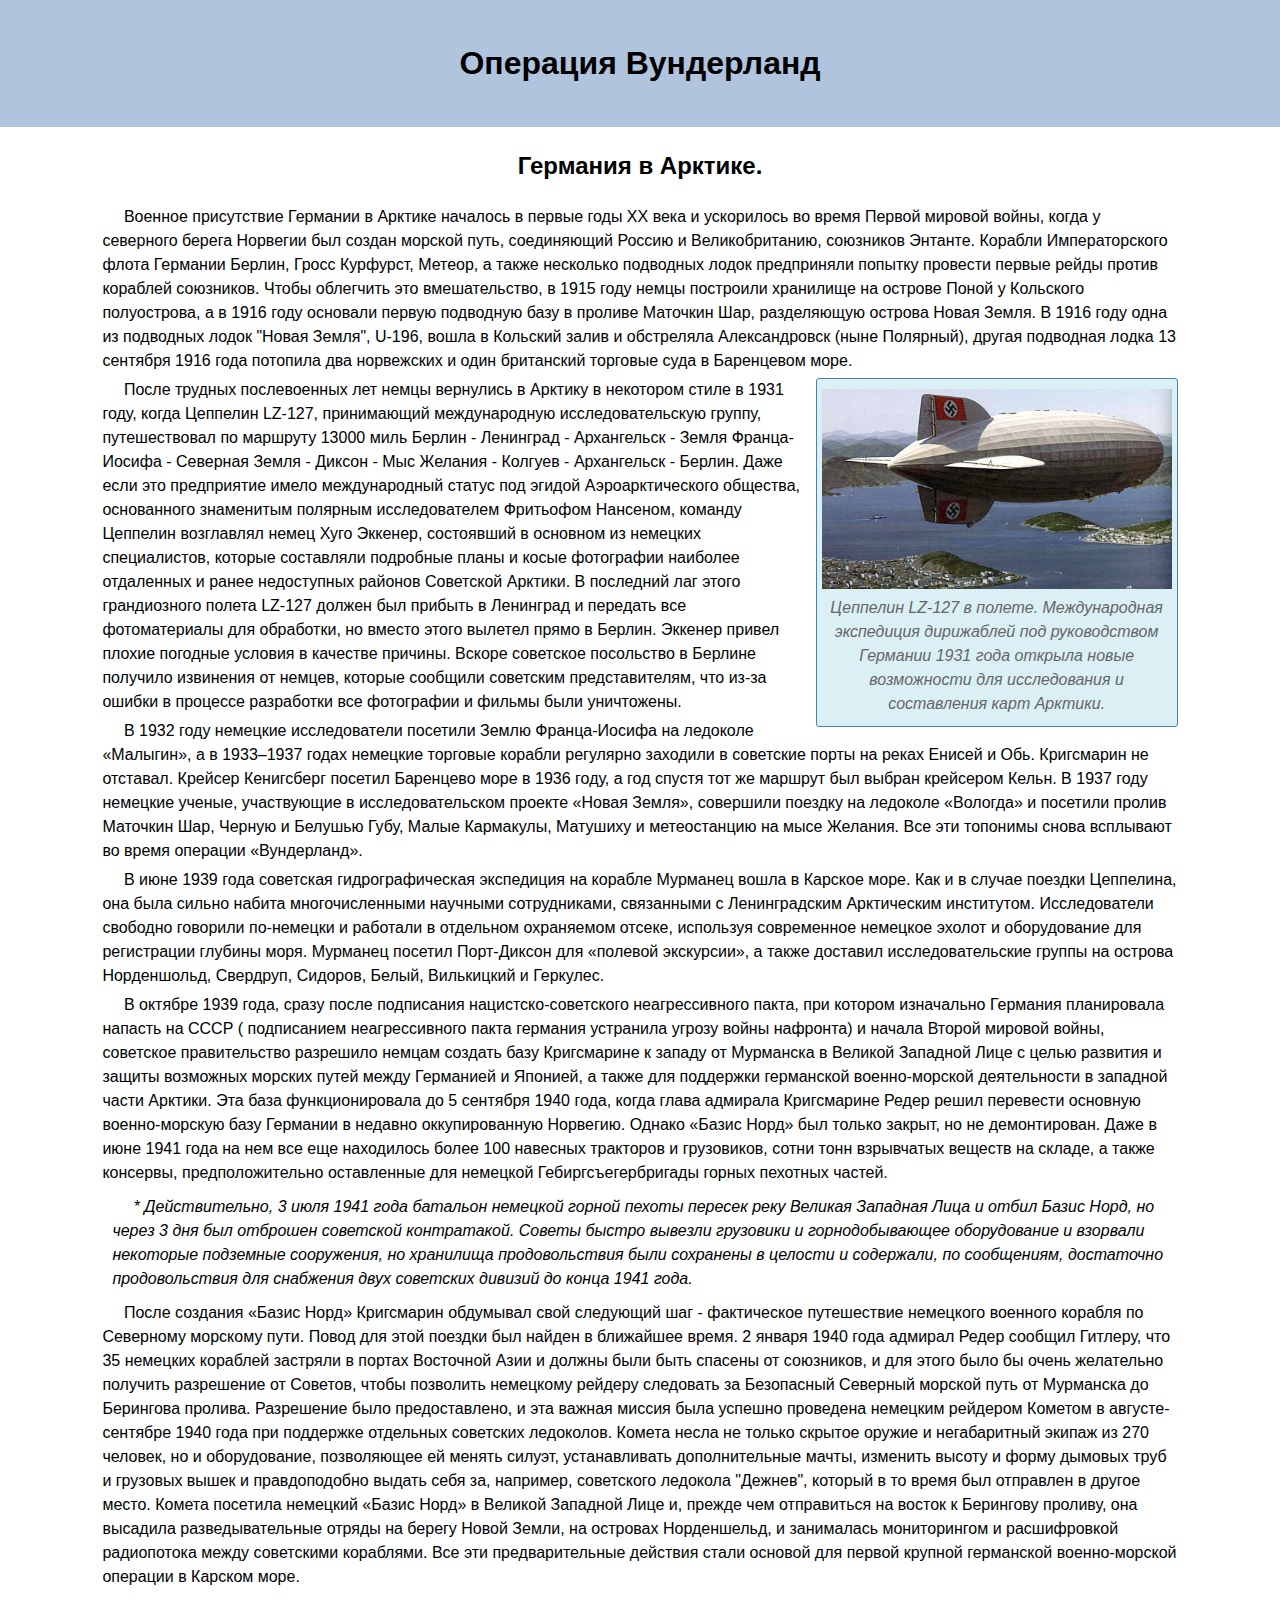
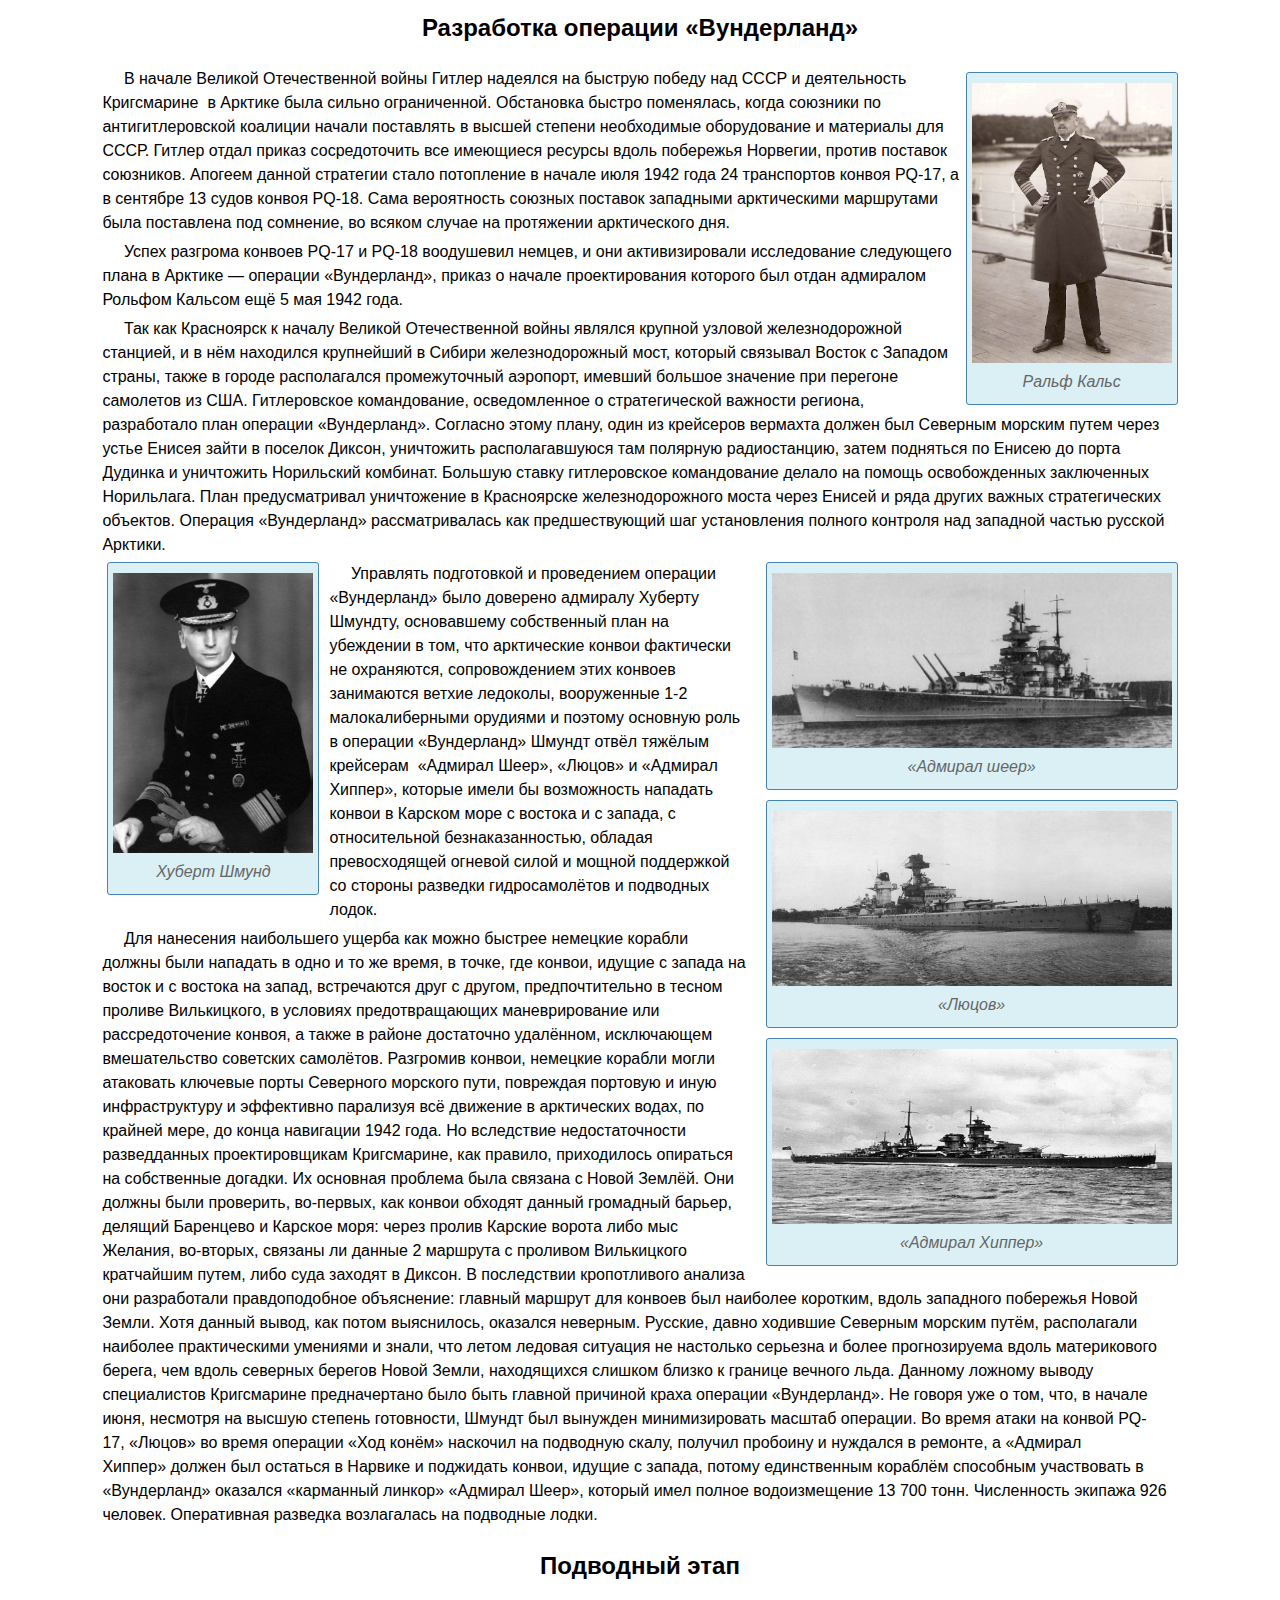
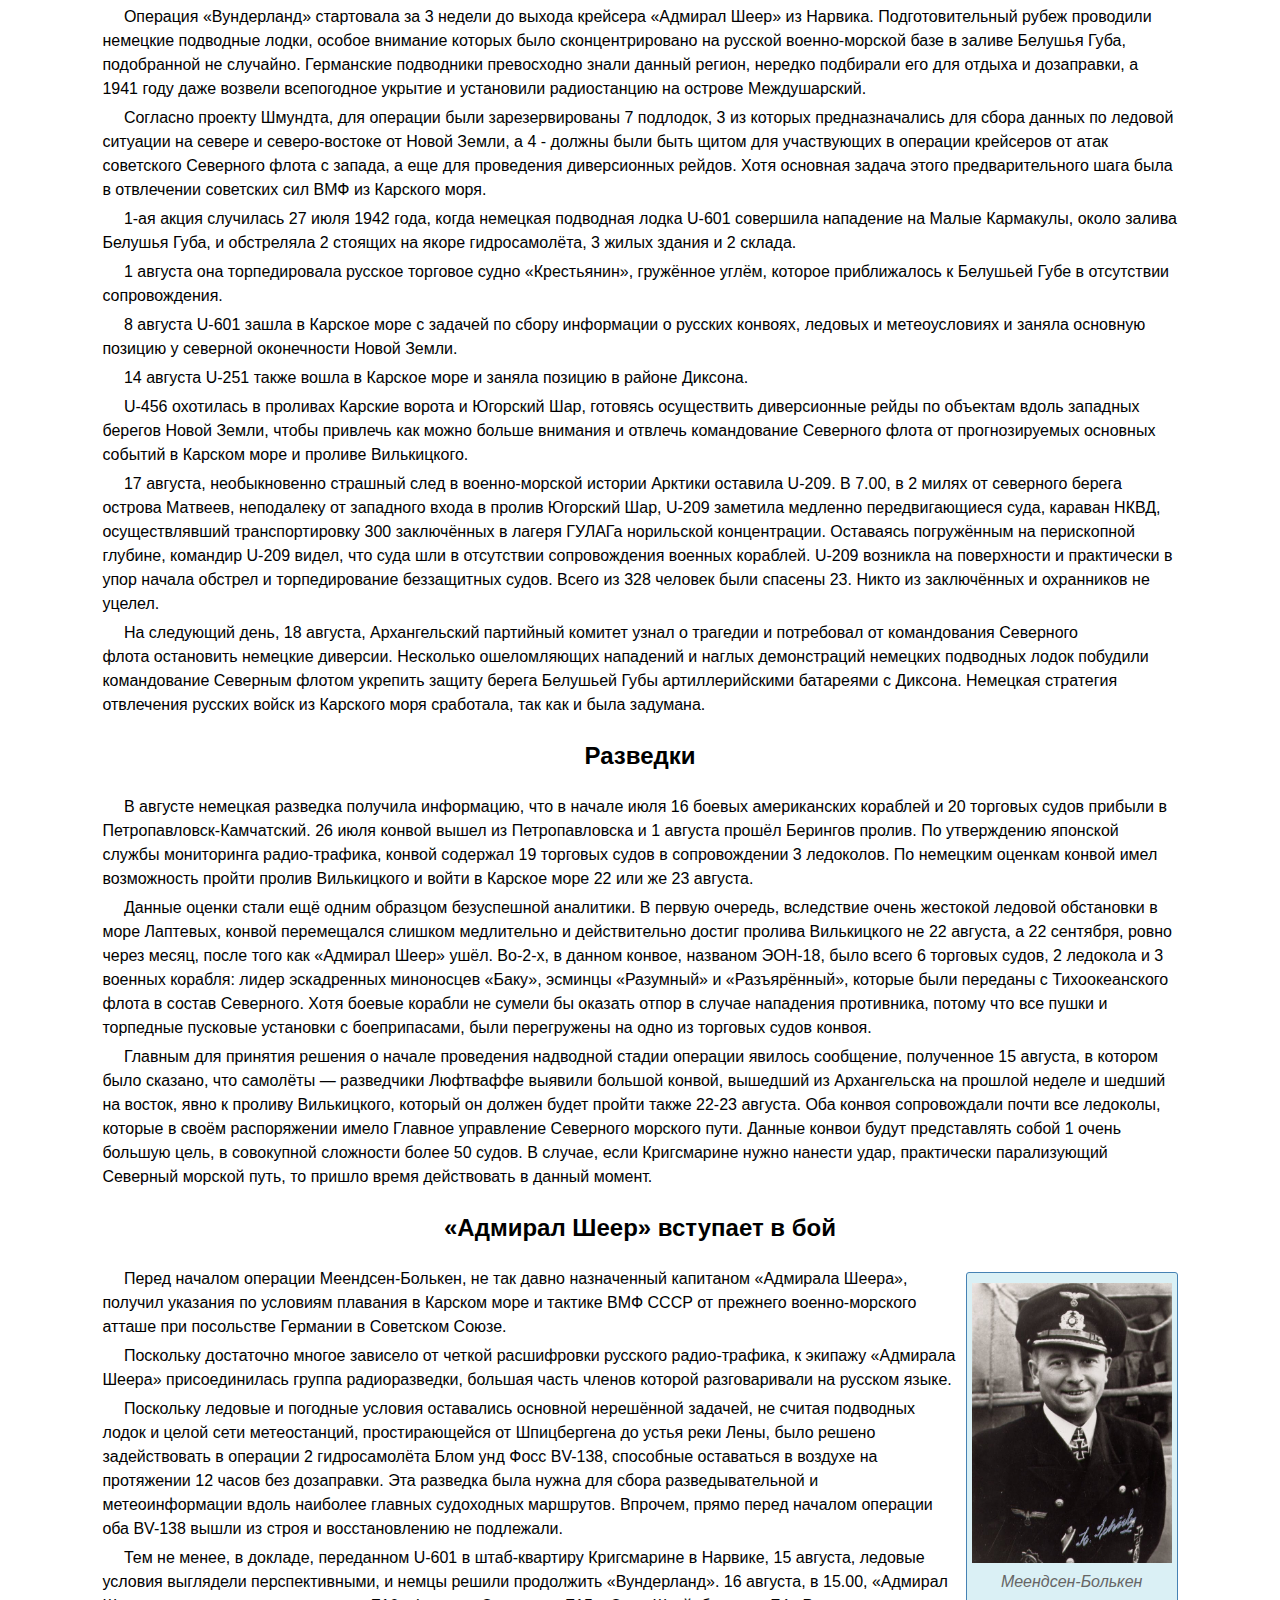
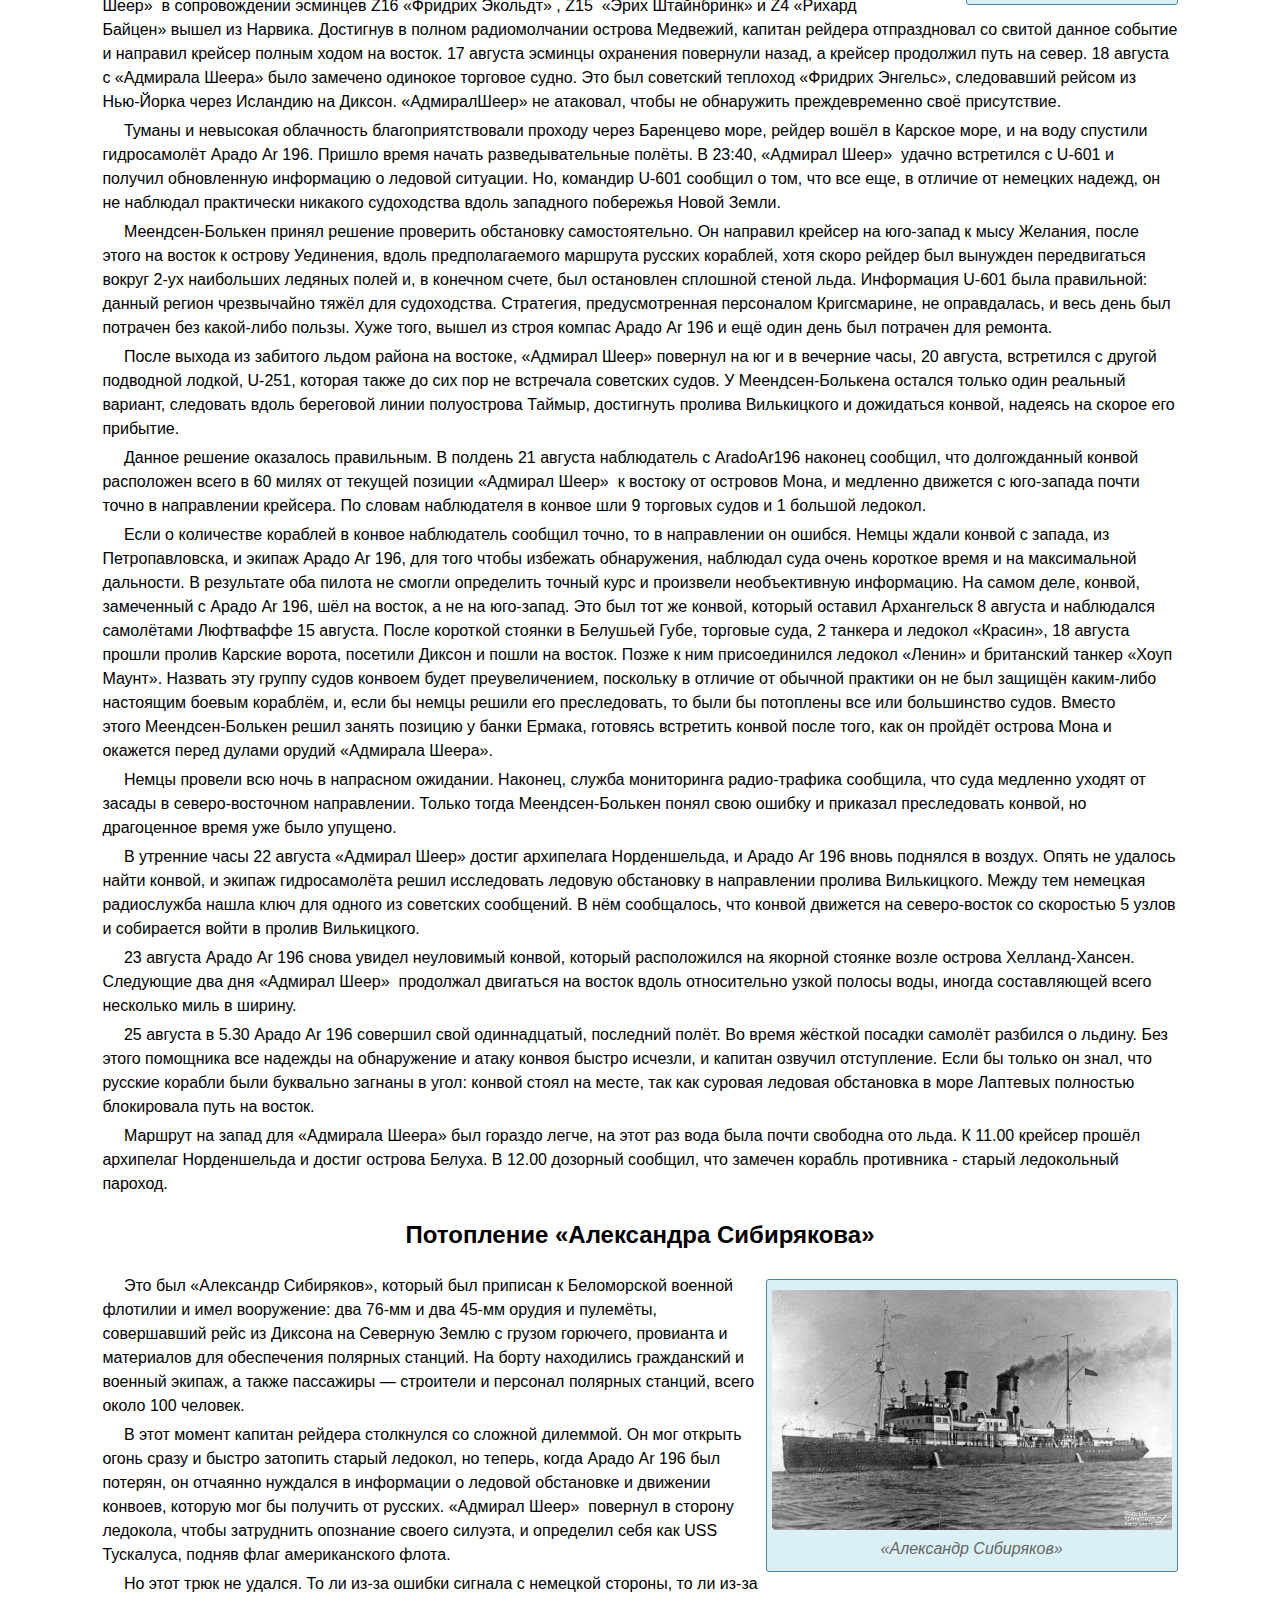
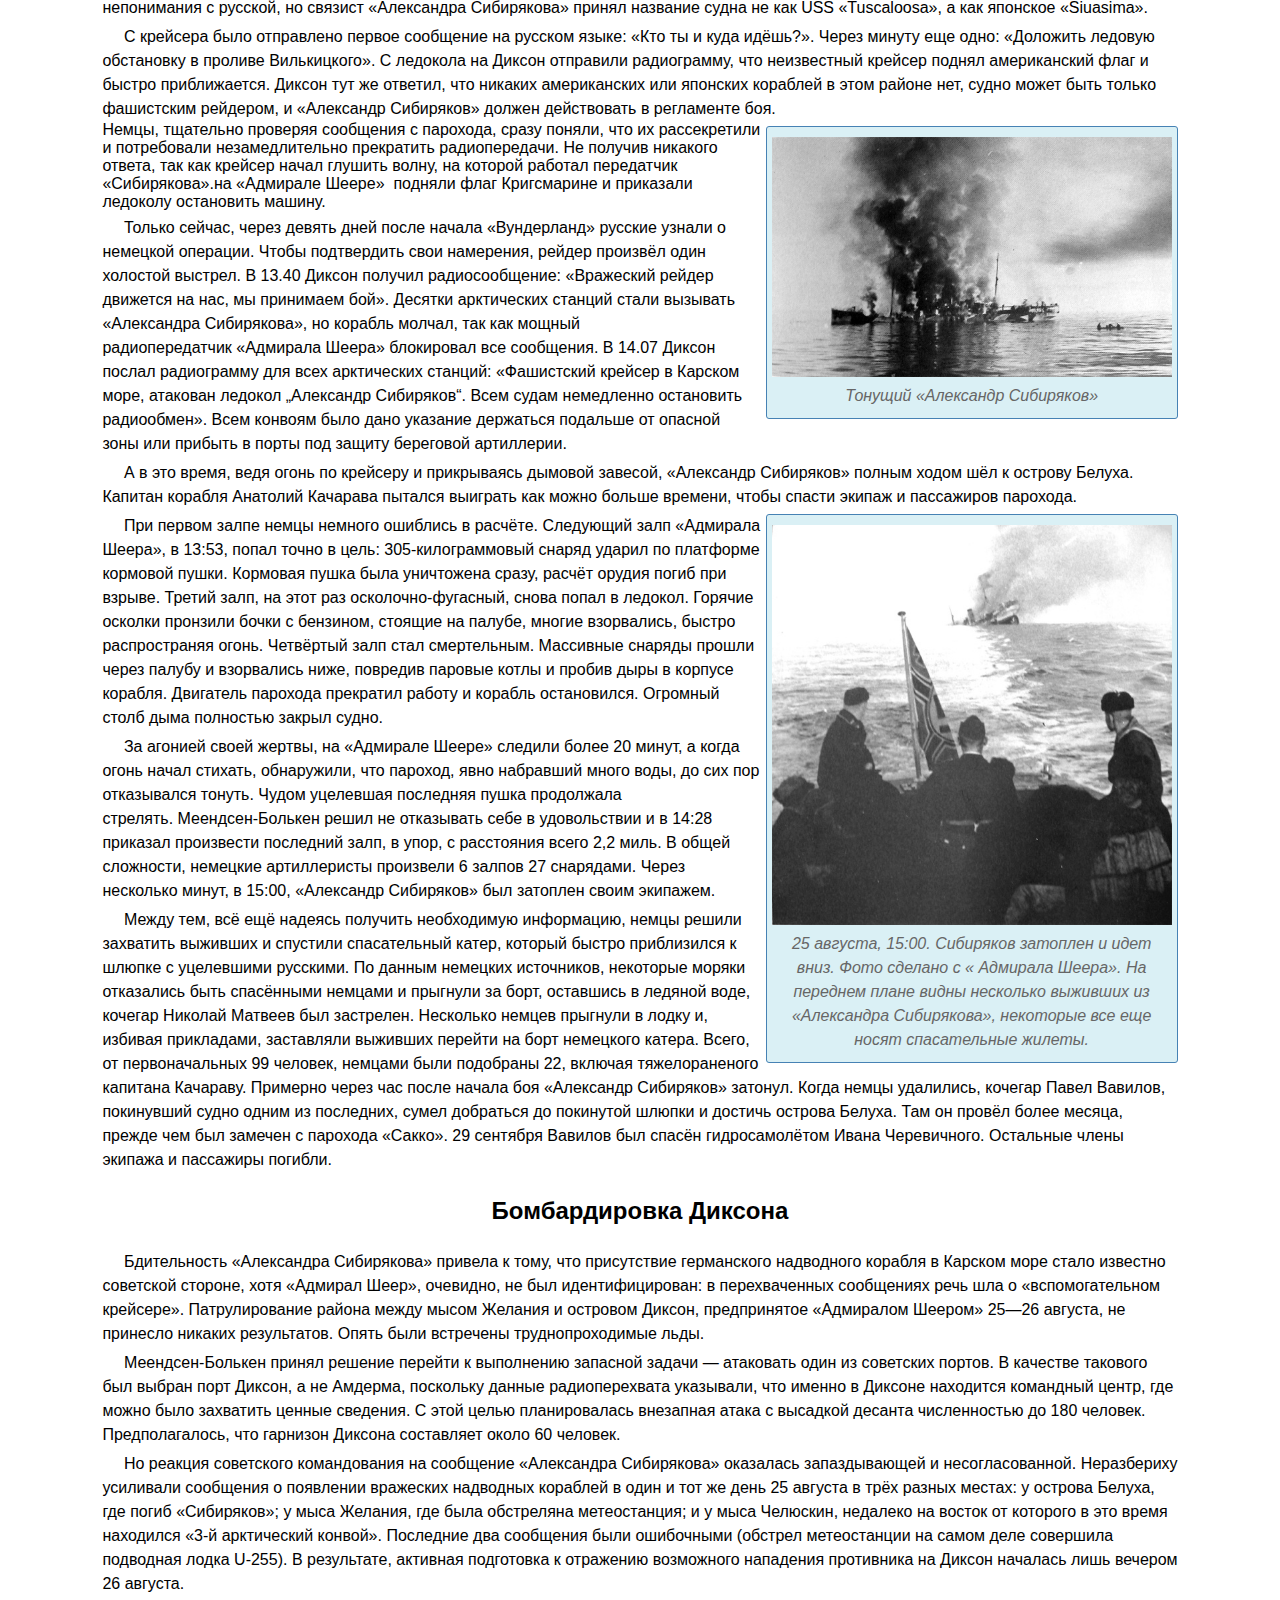
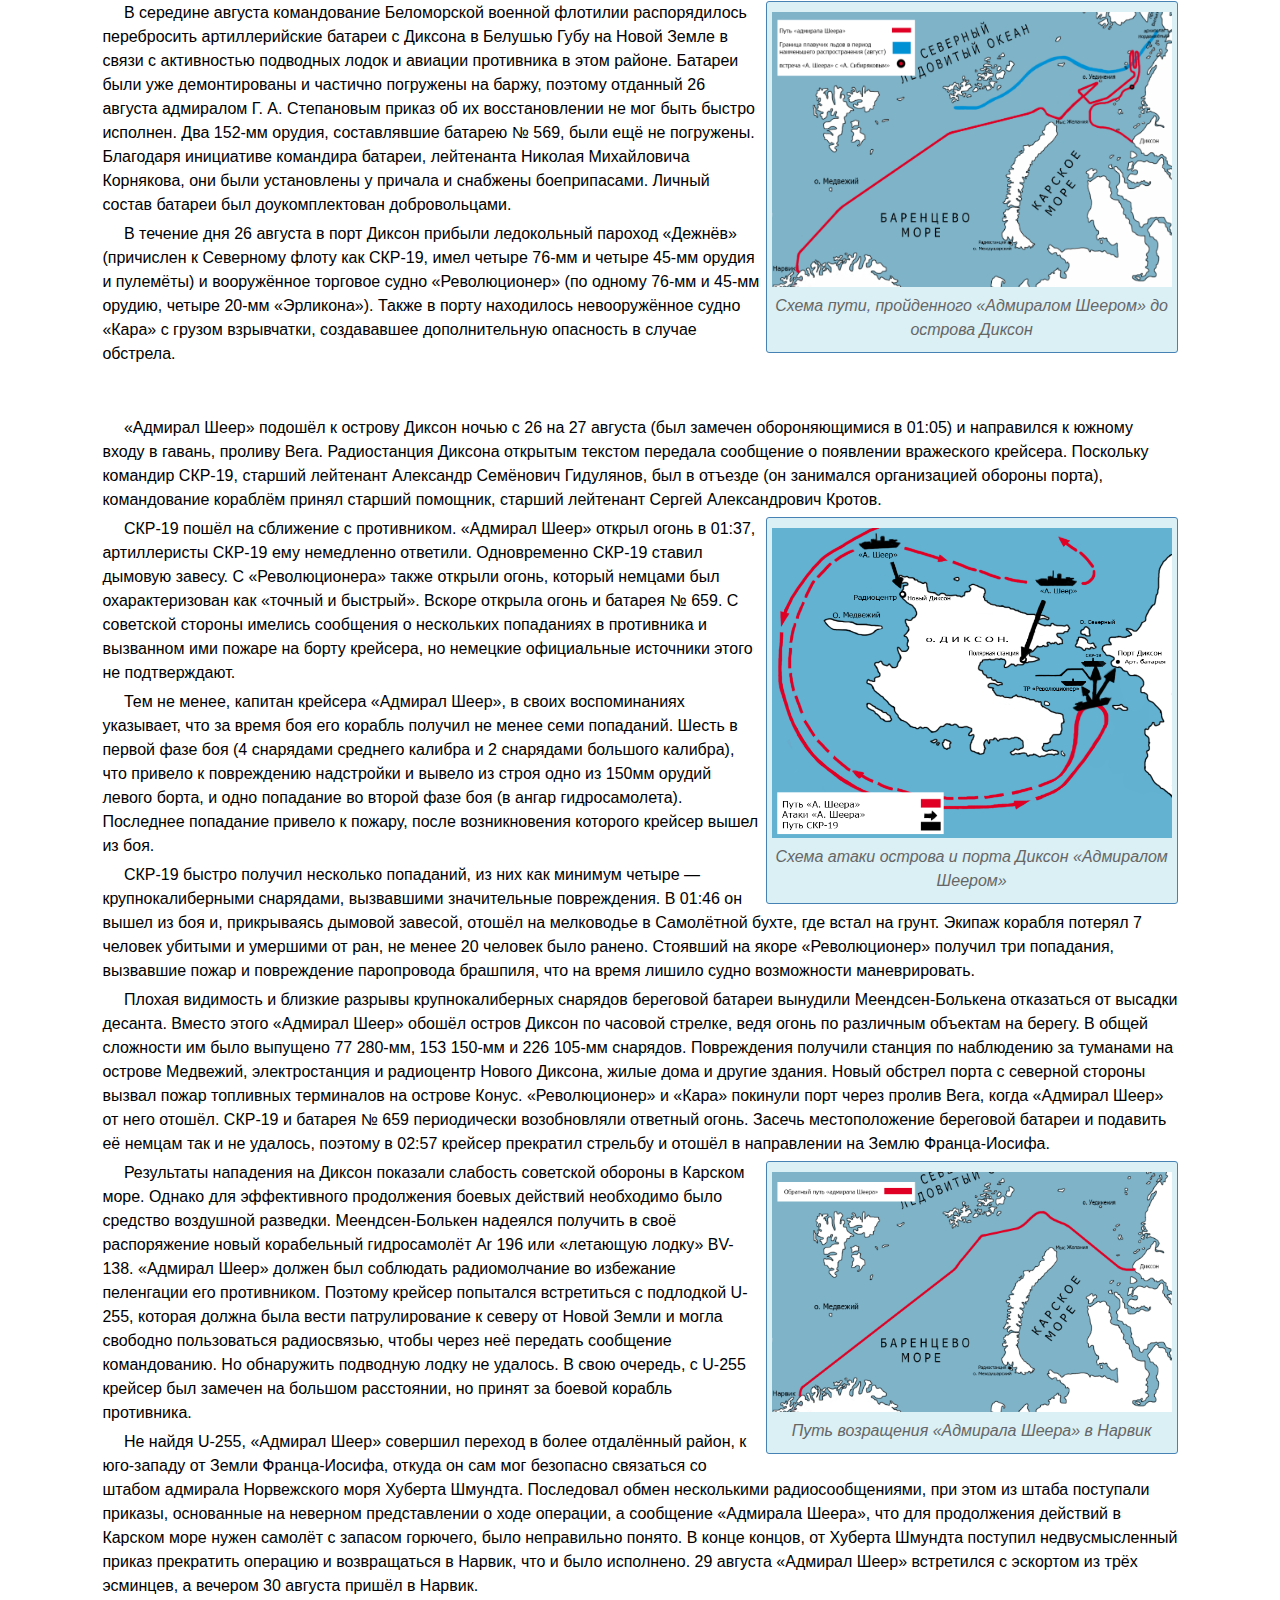
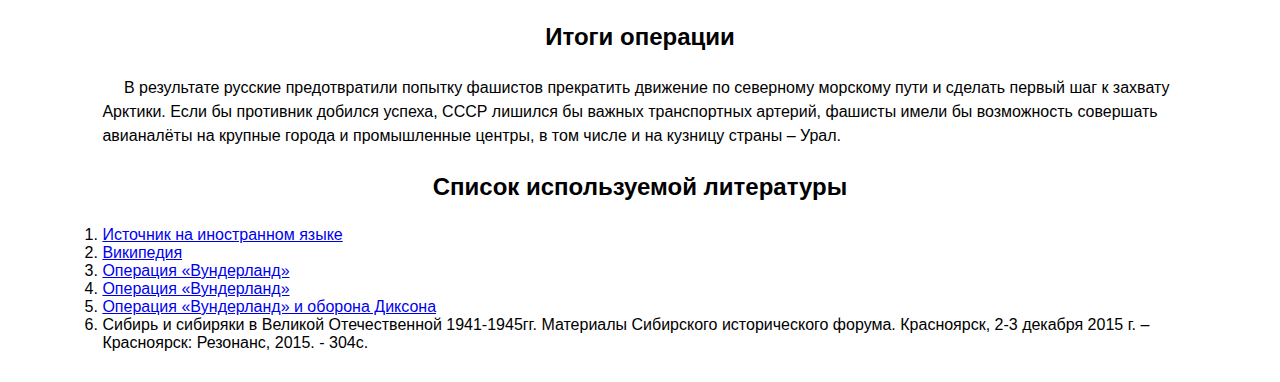
<file: index.html>
﻿<!DOCTYPE html>
<html>
<head>
	<link rel="shortcut icon" href="favicon.ico" type="image/x-icon">
	<link rel="stylesheet" type="text/css" href="style.css">
	<meta charset="utf-8">
	<meta name=”description” content="Страница посвящённая операции Вандерленд">
	<title>Операция Вундерланд</title>
</head>
<body>
	<header>
		<h1>Операция Вундерланд</h1>
	</header>
	<div class="content">
		<h2>Германия в Арктике.</h2>
		<p>Военное присутствие Германии в Арктике началось в первые годы XX века и ускорилось во время Первой мировой войны, когда у северного берега Норвегии был создан морской путь, соединяющий Россию и Великобританию, союзников Энтанте. Корабли Императорского флота Германии Берлин, Гросс Курфурст, Метеор, а также несколько подводных лодок предприняли попытку провести первые рейды против кораблей союзников. Чтобы облегчить это вмешательство, в 1915 году немцы построили хранилище на острове Поной у Кольского полуострова, а в 1916 году основали первую подводную базу в проливе Маточкин Шар, разделяющую острова Новая Земля. В 1916 году одна из подводных лодок "Новая Земля", U-196, вошла в Кольский залив и обстреляла Александровск (ныне Полярный), другая подводная лодка 13 сентября 1916 года потопила два норвежских и один британский торговые суда в Баренцевом море.<div class="figimgr">
		<p class="fig">
		<img src="images/cepeline.png" width="350" height="200">
		</p>
		<p class="figsing" style="max-width: 350px;">Цеппелин LZ-127 в полете. Международная экспедиция дирижаблей под руководством Германии 1931 года открыла новые возможности для исследования и составления карт Арктики.</p></div></p>

		<p>После трудных послевоенных лет немцы вернулись в Арктику в некотором стиле в 1931 году, когда Цеппелин LZ-127, принимающий международную исследовательскую группу, путешествовал по маршруту 13000 миль Берлин - Ленинград - Архангельск - Земля Франца-Иосифа - Северная Земля - ​​Диксон - Мыс Желания - Колгуев - Архангельск - Берлин. Даже если это предприятие имело международный статус под эгидой Аэроарктического общества, основанного знаменитым полярным исследователем Фритьофом Нансеном, команду Цеппелин возглавлял немец Хуго Эккенер, состоявший в основном из немецких специалистов, которые составляли подробные планы и косые фотографии наиболее отдаленных и ранее недоступных районов Советской Арктики. В последний лаг этого грандиозного полета LZ-127 должен был прибыть в Ленинград и передать все фотоматериалы для обработки, но вместо этого вылетел прямо в Берлин. Эккенер привел плохие погодные условия в качестве причины. Вскоре советское посольство в Берлине получило извинения от немцев, которые сообщили советским представителям, что из-за ошибки в процессе разработки все фотографии и фильмы были уничтожены.</p>
		<p>В 1932 году немецкие исследователи посетили Землю Франца-Иосифа на ледоколе «Малыгин», а в 1933–1937 годах немецкие торговые корабли регулярно заходили в советские порты на реках Енисей и Обь. Кригсмарин не отставал. Крейсер Кенигсберг посетил Баренцево море в 1936 году, а год спустя тот же маршрут был выбран крейсером Кельн. В 1937 году немецкие ученые, участвующие в исследовательском проекте «Новая Земля», совершили поездку на ледоколе «Вологда» и посетили пролив Маточкин Шар, Черную и Белушью Губу, Малые Кармакулы, Матушиху и метеостанцию ​​на мысе Желания. Все эти топонимы снова всплывают во время операции «Вундерланд».</p>
		<p>В июне 1939 года советская гидрографическая экспедиция на корабле Мурманец вошла в Карское море. Как и в случае поездки Цеппелина, она была сильно набита многочисленными научными сотрудниками, связанными с Ленинградским Арктическим институтом. Исследователи свободно говорили по-немецки и работали в отдельном охраняемом отсеке, используя современное немецкое эхолот и оборудование для регистрации глубины моря. Мурманец посетил Порт-Диксон для «полевой экскурсии», а также доставил исследовательские группы на острова Норденшольд, Свердруп, Сидоров, Белый, Вилькицкий и Геркулес.</p>
		<p>В октябре 1939 года, сразу после подписания нацистско-советского неагрессивного пакта, при котором изначально Германия планировала напасть на СССР ( подписанием неагрессивного пакта германия устранила угрозу войны нафронта) и начала Второй мировой войны, советское правительство разрешило немцам создать базу Кригсмарине к западу от Мурманска в Великой Западной Лице с целью развития и защиты возможных морских путей между Германией и Японией, а также для поддержки германской военно-морской деятельности в западной части Арктики. Эта база функционировала до 5 сентября 1940 года, когда глава адмирала Кригсмарине Редер решил перевести основную военно-морскую базу Германии в недавно оккупированную Норвегию. Однако «Базис Норд» был только закрыт, но не демонтирован. Даже в июне 1941 года на нем все еще находилось более 100 навесных тракторов и грузовиков, сотни тонн взрывчатых веществ на складе, а также консервы, предположительно оставленные для немецкой Гебиргсъегербригады горных пехотных частей.</p>
		<p class="annotation">* Действительно, 3 июля 1941 года батальон немецкой горной пехоты пересек реку Великая Западная Лица и отбил Базис Норд, но через 3 дня был отброшен советской контратакой. Советы быстро вывезли грузовики и горнодобывающее оборудование и взорвали некоторые подземные сооружения, но хранилища продовольствия были сохранены в целости и содержали, по сообщениям, достаточно продовольствия для снабжения двух советских дивизий до конца 1941 года.</p>
		<p>После создания «Базис Норд» Кригсмарин обдумывал свой следующий шаг - фактическое путешествие немецкого военного корабля по Северному морскому пути. Повод для этой поездки был найден в ближайшее время. 2 января 1940 года адмирал Редер сообщил Гитлеру, что 35 немецких кораблей застряли в портах Восточной Азии и должны были быть спасены от союзников, и для этого было бы очень желательно получить разрешение от Советов, чтобы позволить немецкому рейдеру следовать за Безопасный Северный морской путь от Мурманска до Берингова пролива. Разрешение было предоставлено, и эта важная миссия была успешно проведена немецким рейдером Кометом в августе-сентябре 1940 года при поддержке отдельных советских ледоколов. Комета несла не только скрытое оружие и негабаритный экипаж из 270 человек, но и оборудование, позволяющее ей менять силуэт, устанавливать дополнительные мачты, изменить высоту и форму дымовых труб и грузовых вышек и правдоподобно выдать себя за, например, советского ледокола "Дежнев", который в то время был отправлен в другое место. Комета посетила немецкий «Базис Норд» в Великой Западной Лице и, прежде чем отправиться на восток к Берингову проливу, она высадила разведывательные отряды на берегу Новой Земли, на островах Норденшельд, и занималась мониторингом и расшифровкой радиопотока между советскими кораблями. Все эти предварительные действия стали основой для первой крупной германской военно-морской операции в Карском море.</p>
		<h2>Разработка операции «Вундерланд»</h2>
		<div class="figimgr" style="max-width: 200px">
		<p class="fig">
		<img src="images/raph.png" width="200" height="280">
		</p>
		<p class="figsing" style="max-width: 200px;">Ральф Кальс</p></div>
		
		<p>В начале Великой Отечественной войны Гитлер надеялся на быструю победу над СССР и деятельность Кригсмарине  в Арктике была сильно ограниченной. Обстановка быстро поменялась, когда союзники по антигитлеровской коалиции начали поставлять в высшей степени необходимые оборудование и материалы для СССР. Гитлер отдал приказ сосредоточить все имеющиеся ресурсы вдоль побережья Норвегии, против поставок союзников. Апогеем данной стратегии стало потопление в начале июля 1942 года 24 транспортов конвоя PQ-17, а в сентябре 13 судов конвоя PQ-18. Сама вероятность союзных поставок западными арктическими маршрутами была поставлена под сомнение, во всяком случае на протяжении арктического дня.</p>
		<p>Успех разгрома конвоев PQ-17 и PQ-18 воодушевил немцев, и они активизировали исследование следующего плана в Арктике — операции «Вундерланд», приказ о начале проектирования которого был отдан адмиралом Рольфом Кальсом ещё 5 мая 1942 года.</p>

		<p>Так как Красноярск к началу Великой Отечественной войны являлся крупной узловой железнодорожной станцией, и в нём находился крупнейший в Сибири железнодорожный мост, который связывал Восток с Западом страны, также в городе располагался промежуточный аэропорт, имевший большое значение при перегоне самолетов из США. Гитлеровское командование, осведомленное о стратегической важности региона, разработало план операции «Вундерланд». Согласно этому плану, один из крейсеров вермахта должен был Северным морским путем через устье Енисея зайти в поселок Диксон, уничтожить располагавшуюся там полярную радиостанцию, затем подняться по Енисею до порта Дудинка и уничтожить Норильский комбинат. Большую ставку гитлеровское командование делало на помощь освобожденных заключенных Норильлага. План предусматривал уничтожение в Красноярске железнодорожного моста через Енисей и ряда других важных стратегических объектов. Операция «Вундерланд» рассматривалась как предшествующий шаг установления полного контроля над западной частью русской Арктики.</p>
		<ul class="column">
			<li>
				<div class="figimgr">
				<p class="fig">
				<img src="images/sheer.png" width="400" height="175">
				</p>
				<p class="figsing" style="max-width: 400px;">«Адмирал шеер»</p>
				</div>
			</li>

			<li>
				<div class="figimgr">
				<p class="fig">
				<img src="images/lyper.png" width="400" height="175">
				</p>
				<p class="figsing" style="max-width: 400px;">«Люцов»</p>
				</div>
			</li>

			<li>
				<div class="figimgr">
				<p class="fig">
				<img src="images/hipper.png" width="400" height="175">
				</p>
				<p class="figsing" style="max-width: 400px;">«Адмирал Хиппер»</p>
				</div>
			</li>
		</ul>
		<div class="figimgl" style="max-width: 200px">
		<p class="fig">
		<img src="images/hubert.png" width="200" height="280">
		</p>
		<p class="figsing" style="max-width: 295px;">Хуберт Шмунд</p></div>
		<p>Управлять подготовкой и проведением операции «Вундерланд» было доверено адмиралу Хуберту Шмундту, основавшему собственный план на убеждении в том, что арктические конвои фактически не охраняются, сопровождением этих конвоев занимаются ветхие ледоколы, вооруженные 1-2 малокалиберными орудиями и поэтому основную роль в операции «Вундерланд» Шмундт отвёл тяжёлым крейсерам  «Адмирал Шеер», «Люцов» и «Адмирал Хиппер», которые имели бы возможность нападать конвои в Карском море с востока и с запада, с относительной безнаказанностью, обладая превосходящей огневой силой и мощной поддержкой со стороны разведки гидросамолётов и подводных лодок. </p>

		<p>Для нанесения наибольшего ущерба как можно быстрее немецкие корабли должны были нападать в одно и то же время, в точке, где конвои, идущие с запада на восток и с востока на запад, встречаются друг с другом, предпочтительно в тесном проливе Вилькицкого, в условиях предотвращающих маневрирование или рассредоточение конвоя, а также в районе достаточно удалённом, исключающем вмешательство советских самолётов. Разгромив конвои, немецкие корабли могли атаковать ключевые порты Северного морского пути, повреждая портовую и иную инфраструктуру и эффективно парализуя всё движение в арктических водах, по крайней мере, до конца навигации 1942 года. Но вследствие  недостаточности разведданных проектировщикам Кригсмарине, как правило, приходилось опираться на собственные догадки.  Их основная проблема была связана с Новой Землёй. Они должны были проверить, во-первых, как конвои обходят данный громадный барьер, делящий Баренцево и Карское моря: через пролив Карские ворота либо мыс Желания, во-вторых, связаны ли данные 2 маршрута с проливом Вилькицкого кратчайшим путем, либо суда заходят в Диксон. В последствии кропотливого анализа они разработали правдоподобное объяснение: главный маршрут для конвоев был наиболее коротким, вдоль западного побережья Новой Земли. Хотя данный вывод, как потом выяснилось, оказался неверным. Русские, давно ходившие Северным морским путём, располагали  наиболее практическими умениями и знали, что летом ледовая ситуация не настолько серьезна и более прогнозируема вдоль материкового берега, чем вдоль северных берегов Новой Земли, находящихся слишком близко к границе вечного льда. Данному ложному выводу специалистов Кригсмарине предначертано было быть главной причиной краха операции «Вундерланд». Не говоря уже о том, что, в начале июня, несмотря на высшую степень готовности, Шмундт был вынужден минимизировать масштаб операции. Во время атаки на конвой PQ-17, «Люцов» во время операции «Ход конём» наскочил на подводную скалу, получил пробоину и нуждался в ремонте, а «Адмирал Хиппер» должен был остаться в Нарвике и поджидать конвои, идущие с запада, потому единственным кораблём способным участвовать в «Вундерланд» оказался «карманный линкор» «Адмирал Шеер», который имел полное водоизмещение 13 700 тонн. Численность экипажа 926 человек. Оперативная разведка возлагалась на подводные лодки. </p>
		<h2>Подводный этап</h2>
		<p>Операция «Вундерланд» стартовала за 3 недели до выхода крейсера «Адмирал Шеер» из Нарвика. Подготовительный рубеж проводили немецкие подводные лодки, особое внимание которых было сконцентрировано на русской военно-морской базе в заливе Белушья Губа, подобранной не случайно. Германские подводники превосходно знали данный регион, нередко подбирали его для отдыха и дозаправки, а 1941 году даже возвели всепогодное укрытие и установили радиостанцию на острове Междушарский.</p>
		<p>Согласно проекту Шмундта, для операции были зарезервированы 7 подлодок, 3 из которых предназначались для сбора данных по ледовой ситуации на севере и северо-востоке от Новой Земли, а 4 - должны были быть щитом для участвующих в операции крейсеров от атак советского Северного флота с запада, а еще для проведения диверсионных рейдов. Хотя основная задача этого предварительного шага была в отвлечении советских сил ВМФ из Карского моря.</p>
		<p>1-ая акция случилась 27 июля 1942 года, когда немецкая подводная лодка U-601 совершила нападение на Малые Кармакулы, около залива Белушья Губа, и обстреляла 2 стоящих на якоре гидросамолёта, 3 жилых здания и 2 склада.</p>
		<p>1 августа она торпедировала русское торговое судно «Крестьянин», гружённое углём, которое приближалось к Белушьей Губе в отсутствии сопровождения.</p>
		<p>8 августа U-601 зашла в Карское море с задачей по сбору информации о русских конвоях, ледовых и метеоусловиях и заняла основную позицию у северной оконечности Новой Земли.</p>
		<p>14 августа U-251 также вошла в Карское море и заняла позицию в районе Диксона.</p>
		<p>U-456 охотилась в проливах Карские ворота и Югорский Шар, готовясь осуществить диверсионные рейды по объектам вдоль западных берегов Новой Земли, чтобы привлечь как можно больше внимания и отвлечь командование Северного флота от прогнозируемых основных событий в Карском море и проливе Вилькицкого.</p>
		<p>17 августа, необыкновенно страшный след в военно-морской истории Арктики оставила U-209. В 7.00, в 2 милях от северного берега острова Матвеев, неподалеку от западного входа в пролив Югорский Шар, U-209 заметила медленно передвигающиеся суда, караван НКВД, осуществлявший транспортировку 300 заключённых в лагеря ГУЛАГа норильской концентрации. Оставаясь погружённым на перископной глубине, командир U-209 видел, что суда шли в отсутствии сопровождения военных кораблей. U-209 возникла на поверхности и практически в упор начала обстрел и торпедирование беззащитных судов. Всего из 328 человек были спасены 23. Никто из заключённых и охранников не уцелел.</p>
		<p>На следующий день, 18 августа, Архангельский партийный комитет узнал о трагедии и потребовал от командования Северного флота остановить немецкие диверсии. Несколько ошеломляющих нападений и наглых демонстраций немецких подводных лодок побудили командование Северным флотом укрепить защиту берега Белушьей Губы артиллерийскими батареями с Диксона. Немецкая стратегия отвлечения русских войск из Карского моря сработала, так как и была задумана.</p>
		<h2>Разведки</h2>
		<p>В августе немецкая разведка получила информацию, что в начале июля 16 боевых американских кораблей и 20 торговых судов прибыли в Петропавловск-Камчатский. 26 июля конвой вышел из Петропавловска и 1 августа прошёл Берингов пролив. По утверждению японской службы мониторинга радио-трафика, конвой содержал 19 торговых судов в сопровождении 3 ледоколов. По немецким оценкам конвой имел возможность пройти пролив Вилькицкого и войти в Карское море 22 или же 23 августа.</p>
		<p>Данные оценки стали ещё одним образцом безуспешной аналитики. В первую очередь, вследствие очень жестокой ледовой обстановки в море Лаптевых, конвой перемещался слишком медлительно и действительно достиг пролива Вилькицкого не 22 августа, а 22 сентября, ровно через месяц, после того как «Адмирал Шеер» ушёл. Во-2-х, в данном конвое, названом ЭОН-18, было всего 6 торговых судов, 2 ледокола и 3 военных корабля: лидер эскадренных миноносцев «Баку», эсминцы «Разумный» и «Разъярённый», которые были переданы с Тихоокеанского флота в состав Северного. Хотя боевые корабли не сумели бы оказать отпор в случае нападения противника, потому что все пушки и торпедные пусковые установки с боеприпасами, были перегружены на одно из торговых судов конвоя.</p>
		<p>Главным для принятия решения о начале проведения надводной стадии операции явилось сообщение, полученное 15 августа, в котором было сказано, что самолёты — разведчики Люфтваффе выявили большой конвой, вышедший из Архангельска на прошлой неделе и шедший на восток, явно к проливу Вилькицкого, который он должен будет пройти также 22-23 августа. Оба конвоя сопровождали почти все ледоколы, которые в своём распоряжении имело Главное управление Северного морского пути. Данные конвои будут представлять собой 1 очень большую цель, в совокупной сложности более 50 судов. В случае, если Кригсмарине нужно нанести удар, практически парализующий Северный морской путь, то пришло время действовать в данный момент.</p>
		<h2>«Адмирал Шеер» вступает в бой</h2>

		<center><div class="figimgr" style="max-width: 200px">
		<p class="fig">
		<img src="images/belken.png" width="200" height="280">
		</p>
		<p class="figsing" style="max-width: 200px;">Меендсен-Болькен</p></div></center>
		<p>Перед началом операции Меендсен-Болькен, не так давно назначенный капитаном «Адмирала Шеера», получил указания по условиям плавания в Карском море и тактике ВМФ СССР от прежнего военно-морского атташе при посольстве Германии в Советском Союзе.</p>
		<p>Поскольку достаточно многое зависело от четкой расшифровки русского радио-трафика, к экипажу «Адмирала Шеера» присоединилась группа радиоразведки, большая часть членов которой разговаривали на русском языке.</p>
		<p>Поскольку ледовые и погодные условия оставались основной нерешённой задачей, не считая подводных лодок и целой сети метеостанций, простирающейся от Шпицбергена до устья реки Лены, было решено задействовать в операции 2 гидросамолёта Блом унд Фосс BV-138, способные оставаться в воздухе на протяжении 12 часов без дозаправки. Эта разведка была нужна для сбора разведывательной и метеоинформации вдоль наиболее главных судоходных маршрутов. Впрочем, прямо перед началом операции оба BV-138 вышли из строя и восстановлению не подлежали.</p>
		<p>Тем не менее, в докладе, переданном U-601 в штаб-квартиру Кригсмарине в Нарвике, 15 августа, ледовые условия выглядели перспективными, и немцы решили продолжить «Вундерланд». 16 августа, в 15.00, «Адмирал Шеер»  в сопровождении эсминцев Z16 «Фридрих Экольдт» , Z15   «Эрих Штайнбринк» и Z4 «Рихард Байцен» вышел из Нарвика. Достигнув в полном радиомолчании острова Медвежий, капитан рейдера отпраздновал со свитой данное событие и направил крейсер полным ходом на восток. 17 августа эсминцы охранения повернули назад, а крейсер продолжил путь на север. 18 августа с «Адмирала Шеера» было замечено одинокое торговое судно. Это был советский теплоход «Фридрих Энгельс», следовавший рейсом из Нью-Йорка через Исландию на Диксон. «AдмиралШеер» не атаковал, чтобы не обнаружить преждевременно своё присутствие.</p>
		<p>Туманы и невысокая облачность благоприятствовали проходу через Баренцево море, рейдер вошёл в Карское море, и на воду спустили гидросамолёт Арадо Ar 196. Пришло время начать разведывательные полёты. В 23:40, «Адмирал Шеер»  удачно встретился с U-601 и получил обновленную информацию о ледовой ситуации. Но, командир U-601 сообщил о том, что все еще, в отличие от немецких надежд, он не наблюдал практически никакого судоходства вдоль западного побережья Новой Земли.</p>
		<p>Меендсен-Болькен принял решение проверить обстановку самостоятельно. Он направил крейсер на юго-запад к мысу Желания, после этого на восток к острову Уединения, вдоль предполагаемого маршрута русских кораблей, хотя скоро рейдер был вынужден передвигаться вокруг 2-ух наибольших ледяных полей и, в конечном счете, был остановлен сплошной стеной льда. Информация U-601 была правильной: данный регион чрезвычайно тяжёл для судоходства. Стратегия, предусмотренная персоналом Кригсмарине, не оправдалась, и весь день был потрачен без какой-либо пользы. Хуже того, вышел из строя компас Арадо Ar 196 и ещё один день был потрачен для ремонта.</p>
		<p>После выхода из забитого льдом района на востоке, «Адмирал Шеер» повернул на юг и в вечерние часы, 20 августа, встретился с другой подводной лодкой, U-251, которая также до сих пор не встречала советских судов. У Меендсен-Болькена остался только один реальный вариант, следовать вдоль береговой линии полуострова Таймыр, достигнуть пролива Вилькицкого и дожидаться конвой, надеясь на скорое его прибытие.</p>
		<p>Данное решение оказалось правильным. В полдень 21 августа наблюдатель с AradoAr196 наконец сообщил, что долгожданный конвой расположен всего в 60 милях от текущей позиции «Адмирал Шеер»  к востоку от островов Мона, и медленно движется с юго-запада почти точно в направлении крейсера. По словам наблюдателя в конвое шли 9 торговых судов и 1 большой ледокол.</p>
		<p>Если о количестве кораблей в конвое наблюдатель сообщил точно, то в направлении он ошибся. Немцы ждали конвой с запада, из Петропавловска, и экипаж Арадо Ar 196, для того чтобы избежать обнаружения, наблюдал суда очень короткое время и на максимальной дальности. В результате оба пилота не смогли определить точный курс и произвели необъективную информацию. На самом деле, конвой, замеченный с Арадо Ar 196, шёл на восток, а не на юго-запад. Это был тот же конвой, который оставил Архангельск 8 августа и наблюдался самолётами Люфтваффе 15 августа. После короткой стоянки в Белушьей Губе, торговые суда, 2 танкера и ледокол «Красин», 18 августа прошли пролив Карские ворота, посетили Диксон и пошли на восток. Позже к ним присоединился ледокол «Ленин» и британский танкер «Хоуп Маунт». Назвать эту группу судов конвоем будет преувеличением, поскольку в отличие от обычной практики он не был защищён каким-либо настоящим боевым кораблём, и, если бы немцы решили его преследовать, то были бы потоплены все или большинство судов. Вместо этого Меендсен-Болькен решил занять позицию у банки Ермака, готовясь встретить конвой после того, как он пройдёт острова Мона и окажется перед дулами орудий «Адмирала Шеера».</p>
		<p>Немцы провели всю ночь в напрасном ожидании. Наконец, служба мониторинга радио-трафика сообщила, что суда медленно уходят от засады в северо-восточном направлении. Только тогда Меендсен-Болькен понял свою ошибку и приказал преследовать конвой, но драгоценное время уже было упущено.</p>
		<p>В утренние часы 22 августа «Адмирал Шеер» достиг архипелага Норденшельда, и Арадо Ar 196 вновь поднялся в воздух. Опять не удалось найти конвой, и экипаж гидросамолёта решил исследовать ледовую обстановку в направлении пролива Вилькицкого. Между тем немецкая радиослужба нашла ключ для одного из советских сообщений. В нём сообщалось, что конвой движется на северо-восток со скоростью 5 узлов и собирается войти в пролив Вилькицкого.</p>
		<p>23 августа Арадо Ar 196 снова увидел неуловимый конвой, который расположился на якорной стоянке возле острова Хелланд-Хансен. Следующие два дня «Адмирал Шеер»  продолжал двигаться на восток вдоль относительно узкой полосы воды, иногда составляющей всего несколько миль в ширину.</p>
		<p>25 августа в 5.30 Арадо Ar 196 совершил свой одиннадцатый, последний полёт. Во время жёсткой посадки самолёт разбился о льдину. Без этого помощника все надежды на обнаружение и атаку конвоя быстро исчезли, и капитан озвучил отступление. Если бы только он знал, что русские корабли были буквально загнаны в угол: конвой стоял на месте, так как суровая ледовая обстановка в море Лаптевых полностью блокировала путь на восток.</p>
		<p>Маршрут на запад для «Адмирала Шеера» был гораздо легче, на этот раз вода была почти свободна ото льда. К 11.00 крейсер прошёл архипелаг Норденшельда и достиг острова Белуха. В 12.00 дозорный сообщил, что замечен корабль противника - старый ледокольный пароход.</p>
		<h2>Потопление «Александра Сибирякова»</h2>
		<div class="figimgr">
		<p class="fig">
		<img src="images/alexandr.png" width="400" height="240">
		</p>
		<p class="figsing" style="max-width: 400px;">«Александр Сибиряков»</p></div>
		<p>Это был «Александр Сибиряков», который был приписан к Беломорской военной флотилии и имел вооружение: два 76-мм и два 45-мм орудия и пулемёты, совершавший рейс из Диксона на Северную Землю с грузом горючего, провианта и материалов для обеспечения полярных станций. На борту находились гражданский и военный экипаж, а также пассажиры — строители и персонал полярных станций, всего около 100 человек.</p>
		<p>В этот момент капитан рейдера столкнулся со сложной дилеммой. Он мог открыть огонь сразу и быстро затопить старый ледокол, но теперь, когда Арадо Ar 196 был потерян, он отчаянно нуждался в информации о ледовой обстановке и движении конвоев, которую мог бы получить от русских. «Адмирал Шеер»  повернул в сторону ледокола, чтобы затруднить опознание своего силуэта, и определил себя как USS Тускалуса, подняв флаг американского флота.</p>
		<p>Но этот трюк не удался. То ли из-за ошибки сигнала с немецкой стороны, то ли из-за непонимания с русской, но связист «Александра Сибирякова» принял название судна не как USS «Tuscaloosa», а как японское «Siuasima».</p>
		<p>С крейсера было отправлено первое сообщение на русском языке: «Кто ты и куда идёшь?». Через минуту еще одно: «Доложить ледовую обстановку в проливе Вилькицкого». С ледокола на Диксон отправили радиограмму, что неизвестный крейсер поднял американский флаг и быстро приближается. Диксон тут же ответил, что никаких американских или японских кораблей в этом районе нет, судно может быть только фашистским рейдером, и «Александр Сибиряков» должен действовать в регламенте боя.<div class="figimgr">
		<p class="fig">
		<img src="images/tonych.png" width="400" height="240">
		</p>
		<p class="figsing" style="max-width: 400px;">Тонущий «Александр Сибиряков»</p></div> Немцы, тщательно проверяя сообщения с парохода, сразу поняли, что их рассекретили и потребовали незамедлительно прекратить радиопередачи. Не получив никакого ответа, так как крейсер начал глушить волну, на которой работал передатчик «Сибирякова».на «Адмирале Шеере»  подняли флаг Кригсмарине и приказали ледоколу остановить машину.</p>
		
		<p>Только сейчас, через девять дней после начала «Вундерланд» русские узнали о немецкой операции. Чтобы подтвердить свои намерения, рейдер произвёл один холостой выстрел. В 13.40 Диксон получил радиосообщение: «Вражеский рейдер движется на нас, мы принимаем бой». Десятки арктических станций стали вызывать «Александра Сибирякова», но корабль молчал, так как мощный радиопередатчик «Адмирала Шеера» блокировал все сообщения. В 14.07 Диксон послал радиограмму для всех арктических станций: «Фашистский крейсер в Карском море, атакован ледокол „Александр Сибиряков“. Всем судам немедленно остановить радиообмен». Всем конвоям было дано указание держаться подальше от опасной зоны или прибыть в порты под защиту береговой артиллерии.</p>
		<p>А в это время, ведя огонь по крейсеру и прикрываясь дымовой завесой, «Александр Сибиряков» полным ходом шёл к острову Белуха. Капитан корабля Анатолий Качарава пытался выиграть как можно больше времени, чтобы спасти экипаж и пассажиров парохода.</p>
		<div class="figimgr">
		<p class="fig">
		<img src="images/25aug.png" width="400" height="400">
		</p>
		<p class="figsing" style="max-width: 400px;">25 августа, 15:00. Сибиряков затоплен и идет вниз. Фото сделано с « Адмирала Шеера». На переднем плане видны несколько выживших из «Александра Сибирякова», некоторые все еще носят спасательные жилеты.</p></div>
		<p>При первом залпе немцы немного ошиблись в расчёте. Следующий залп «Адмирала Шеера», в 13:53, попал точно в цель: 305-килограммовый снаряд ударил по платформе кормовой пушки. Кормовая пушка была уничтожена сразу, расчёт орудия погиб при взрыве. Третий залп, на этот раз осколочно-фугасный, снова попал в ледокол. Горячие осколки пронзили бочки с бензином, стоящие на палубе, многие взорвались, быстро распространяя огонь. Четвёртый залп стал смертельным. Массивные снаряды прошли через палубу и взорвались ниже, повредив паровые котлы и пробив дыры в корпусе корабля. Двигатель парохода прекратил работу и корабль остановился. Огромный столб дыма полностью закрыл судно.</p>
		
		<p>За агонией своей жертвы, на «Адмирале Шеере» следили более 20 минут, а когда огонь начал стихать, обнаружили, что пароход, явно набравший много воды, до сих пор отказывался тонуть. Чудом уцелевшая последняя пушка продолжала стрелять. Меендсен-Болькен решил не отказывать себе в удовольствии и в 14:28 приказал произвести последний залп, в упор, с расстояния всего 2,2 миль. В общей сложности, немецкие артиллеристы произвели 6 залпов 27 снарядами. Через несколько минут, в 15:00, «Александр Сибиряков» был затоплен своим экипажем.</p>
		<p>Между тем, всё ещё надеясь получить необходимую информацию, немцы решили захватить выживших и спустили спасательный катер, который быстро приблизился к шлюпке с уцелевшими русскими. По данным немецких источников, некоторые моряки отказались быть спасёнными немцами и прыгнули за борт, оставшись в ледяной воде, кочегар Николай Матвеев был застрелен. Несколько немцев прыгнули в лодку и, избивая прикладами, заставляли выживших перейти на борт немецкого катера. Всего, от первоначальных 99 человек, немцами были подобраны 22, включая тяжелораненого капитана Качараву. Примерно через час после начала боя «Александр Сибиряков» затонул. Когда немцы удалились, кочегар Павел Вавилов, покинувший судно одним из последних, сумел добраться до покинутой шлюпки и достичь острова Белуха. Там он провёл более месяца, прежде чем был замечен с парохода «Сакко». 29 сентября Вавилов был спасён гидросамолётом Ивана Черевичного. Остальные члены экипажа и пассажиры погибли.</p>
		<h2>Бомбардировка Диксона</h2>
		<p>Бдительность «Александра Сибирякова» привела к тому, что присутствие германского надводного корабля в Карском море стало известно советской стороне, хотя «Адмирал Шеер», очевидно, не был идентифицирован: в перехваченных сообщениях речь шла о «вспомогательном крейсере». Патрулирование района между мысом Желания и островом Диксон, предпринятое «Адмиралом Шеером» 25—26 августа, не принесло никаких результатов. Опять были встречены труднопроходимые льды.</p>
		<p>Меендсен-Болькен принял решение перейти к выполнению запасной задачи — атаковать один из советских портов. В качестве такового был выбран порт Диксон, а не Амдерма, поскольку данные радиоперехвата указывали, что именно в Диксоне находится командный центр, где можно было захватить ценные сведения. С этой целью планировалась внезапная атака с высадкой десанта численностью до 180 человек. Предполагалось, что гарнизон Диксона составляет около 60 человек.</p>
		<p>Но реакция советского командования на сообщение «Александра Сибирякова» оказалась запаздывающей и несогласованной. Неразбериху усиливали сообщения о появлении вражеских надводных кораблей в один и тот же день 25 августа в трёх разных местах: у острова Белуха, где погиб «Сибиряков»; у мыса Желания, где была обстреляна метеостанция; и у мыса Челюскин, недалеко на восток от которого в это время находился «3-й арктический конвой». Последние два сообщения были ошибочными (обстрел метеостанции на самом деле совершила подводная лодка U-255). В результате, активная подготовка к отражению возможного нападения противника на Диксон началась лишь вечером 26 августа.</p>
		<div class="figimgr">
		<p class="fig">
		<img src="images/shema.png" width="400" height="275">
		</p>
		<p class="figsing" style="max-width: 400px;">Схема пути, пройденного «Адмиралом Шеером» до острова Диксон</p></div>
		<p>В середине августа командование Беломорской военной флотилии распорядилось перебросить артиллерийские батареи с Диксона в Белушью Губу на Новой Земле в связи с активностью подводных лодок и авиации противника в этом районе. Батареи были уже демонтированы и частично погружены на баржу, поэтому отданный 26 августа адмиралом Г. А. Степановым приказ об их восстановлении не мог быть быстро исполнен. Два 152-мм орудия, составлявшие батарею № 569, были ещё не погружены. Благодаря инициативе командира батареи, лейтенанта Николая Михайловича Корнякова, они были установлены у причала и снабжены боеприпасами. Личный состав батареи был доукомплектован добровольцами.</p>
		<p>В течение дня 26 августа в порт Диксон прибыли ледокольный пароход «Дежнёв» (причислен к Северному флоту как СКР-19, имел четыре 76-мм и четыре 45-мм орудия и пулемёты) и вооружённое торговое судно «Революционер» (по одному 76-мм и 45-мм орудию, четыре 20-мм «Эрликона»). Также в порту находилось невооружённое судно «Кара» с грузом взрывчатки, создававшее дополнительную опасность в случае обстрела.</p>
		<h2></h2>
		<p>«Aдмирал Шеер» подошёл к острову Диксон ночью с 26 на 27 августа (был замечен обороняющимися в 01:05) и направился к южному входу в гавань, проливу Вега. Радиостанция Диксона открытым текстом передала сообщение о появлении вражеского крейсера. Поскольку командир СКР-19, старший лейтенант Александр Семёнович Гидулянов, был в отъезде (он занимался организацией обороны порта), командование кораблём принял старший помощник, старший лейтенант Сергей Александрович Кротов.</p>
		<div class="figimgr">
		<p class="fig">
		<img src="images/dikson.png" width="400" height="310">
		</p>
		<p class="figsing" style="max-width: 400px;">Схема атаки острова и порта Диксон «Адмиралом Шеером»</p></div>
		<p>СКР-19 пошёл на сближение с противником. «Aдмирал Шеер» открыл огонь в 01:37, артиллеристы СКР-19 ему немедленно ответили. Одновременно СКР-19 ставил дымовую завесу. С «Революционера» также открыли огонь, который немцами был охарактеризован как «точный и быстрый». Вскоре открыла огонь и батарея № 659. С советской стороны имелись сообщения о нескольких попаданиях в противника и вызванном ими пожаре на борту крейсера, но немецкие официальные источники этого не подтверждают.</p>
		<p>Тем не менее, капитан крейсера «Адмирал Шеер», в своих воспоминаниях указывает, что за время боя его корабль получил не менее семи попаданий. Шесть в первой фазе боя (4 снарядами среднего калибра и 2 снарядами большого калибра), что привело к повреждению надстройки и вывело из строя одно из 150мм орудий левого борта, и одно попадание во второй фазе боя (в ангар гидросамолета). Последнее попадание привело к пожару, после возникновения которого крейсер вышел из боя.</p>
		<p>СКР-19 быстро получил несколько попаданий, из них как минимум четыре — крупнокалиберными снарядами, вызвавшими значительные повреждения. В 01:46 он вышел из боя и, прикрываясь дымовой завесой, отошёл на мелководье в Самолётной бухте, где встал на грунт. Экипаж корабля потерял 7 человек убитыми и умершими от ран, не менее 20 человек было ранено. Стоявший на якоре «Революционер» получил три попадания, вызвавшие пожар и повреждение паропровода брашпиля, что на время лишило судно возможности маневрировать.</p>
		<p>Плохая видимость и близкие разрывы крупнокалиберных снарядов береговой батареи вынудили Меендсен-Болькена отказаться от высадки десанта. Вместо этого «Aдмирал Шеер» обошёл остров Диксон по часовой стрелке, ведя огонь по различным объектам на берегу. В общей сложности им было выпущено 77 280-мм, 153 150-мм и 226 105-мм снарядов. Повреждения получили станция по наблюдению за туманами на острове Медвежий, электростанция и радиоцентр Нового Диксона, жилые дома и другие здания. Новый обстрел порта с северной стороны вызвал пожар топливных терминалов на острове Конус. «Революционер» и «Кара» покинули порт через пролив Вега, когда «Адмирал Шеер» от него отошёл. СКР-19 и батарея № 659 периодически возобновляли ответный огонь. Засечь местоположение береговой батареи и подавить её немцам так и не удалось, поэтому в 02:57 крейсер прекратил стрельбу и отошёл в направлении на Землю Франца-Иосифа.</p>
		<div class="figimgr">
		<p class="fig">
		<img src="images/vozrat.png" width="400" height="240">
		</p>
		<p class="figsing" style="max-width: 400px;">Путь возращения «Адмирала Шеера» в Нарвик</p></div>
		<p>Результаты нападения на Диксон показали слабость советской обороны в Карском море. Однако для эффективного продолжения боевых действий необходимо было средство воздушной разведки. Меендсен-Болькен надеялся получить в своё распоряжение новый корабельный гидросамолёт Ar 196 или «летающую лодку» BV-138. «Aдмирал Шеер» должен был соблюдать радиомолчание во избежание пеленгации его противником. Поэтому крейсер попытался встретиться с подлодкой U-255, которая должна была вести патрулирование к северу от Новой Земли и могла свободно пользоваться радиосвязью, чтобы через неё передать сообщение командованию. Но обнаружить подводную лодку не удалось. В свою очередь, с U-255 крейсер был замечен на большом расстоянии, но принят за боевой корабль противника.</p>
		<p>Не найдя U-255, «Aдмирал Шеер» совершил переход в более отдалённый район, к юго-западу от Земли Франца-Иосифа, откуда он сам мог безопасно связаться со штабом адмирала Норвежского моря Хуберта Шмундта. Последовал обмен несколькими радиосообщениями, при этом из штаба поступали приказы, основанные на неверном представлении о ходе операции, а сообщение «Aдмирала Шеера», что для продолжения действий в Карском море нужен самолёт с запасом горючего, было неправильно понято. В конце концов, от Хуберта Шмундта поступил недвусмысленный приказ прекратить операцию и возвращаться в Нарвик, что и было исполнено. 29 августа «Aдмирал Шеер» встретился с эскортом из трёх эсминцев, а вечером 30 августа пришёл в Нарвик.</p>
		<h2>Итоги операции</h2>
		<p>В результате русские предотвратили попытку фашистов прекратить движение по северному морскому пути и сделать первый шаг к захвату Арктики. Если бы противник добился успеха, СССР лишился бы важных транспортных артерий, фашисты имели бы возможность совершать авианалёты на крупные города и промышленные центры, в том числе и на кузницу страны – Урал.</p>
		<h2>Список используемой литературы</h2>
		<ol>
			<li><a href="https://www.allworldwars.com/Operation-Wunderland-1942.html">Источник на иностранном языке</a></li>
			<li><a href="https://ru.wikipedia.org/wiki/Операция_«Вундерланд»">Википедия</a></li>
			<li><a href="https://wiki.wargaming.net/ru/Navy:%D0%9E%D0%BF%D0%B5%D1%80%D0%B0%D1%86%D0%B8%D1%8F_%C2%AB%D0%92%D1%83%D0%BD%D0%B4%D0%B5%D1%80%D0%BB%D0%B0%D0%BD%D0%B4%C2%BB">Операция «Вундерланд»</a></li>
			<li><a href="https://school-science.ru/5/5/35931">Операция «Вундерланд»</a></li>
			<li><a href="https://my-cccp.ru/operatsiya-vunderland-i-oborona-diksona/">Операция «Вундерланд» и оборона Диксона</a></li>
			<li>Сибирь и сибиряки в Великой Отечественной 1941-1945гг. Материалы Сибирского исторического форума. Красноярск, 2-3 декабря 2015 г. –Красноярск: Резонанс, 2015. - 304с.</li>
		</ol>
	</div>
	<footer>
		
	</footer>
</body>
</html>
</file>
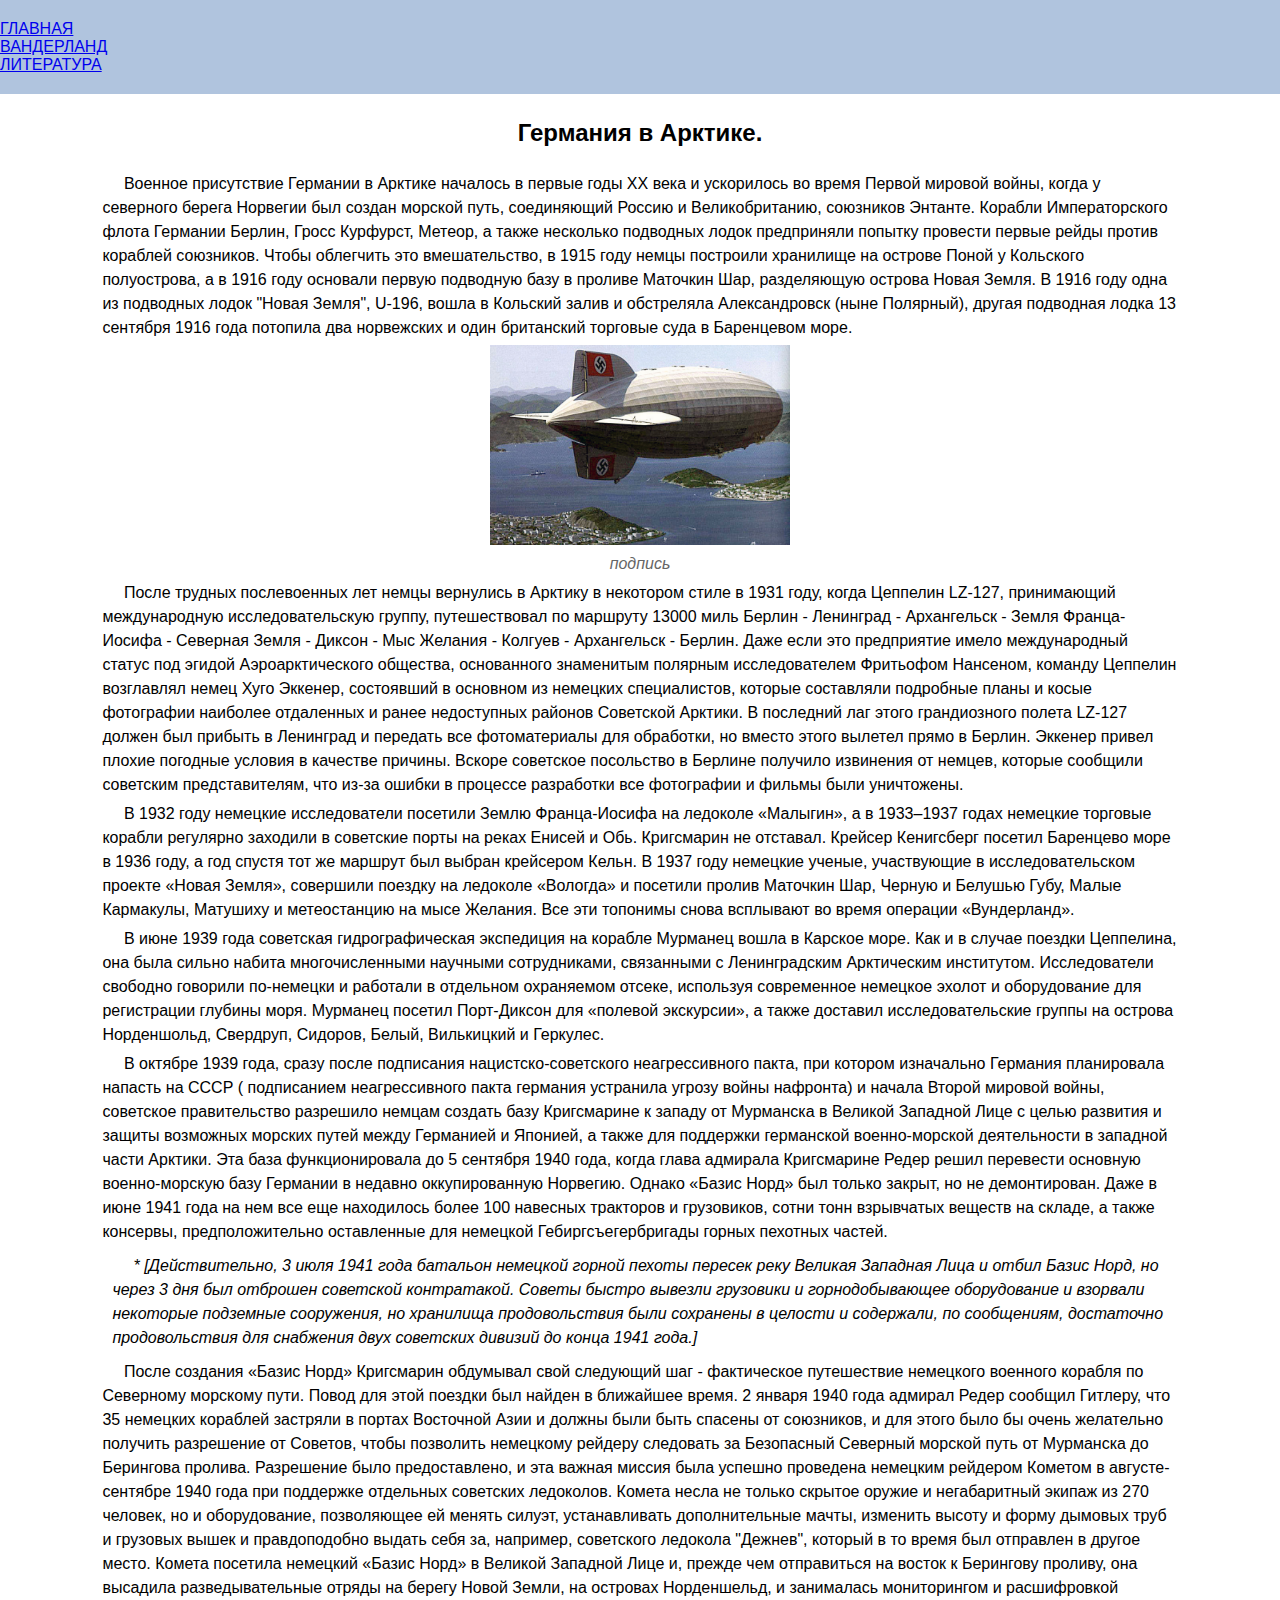
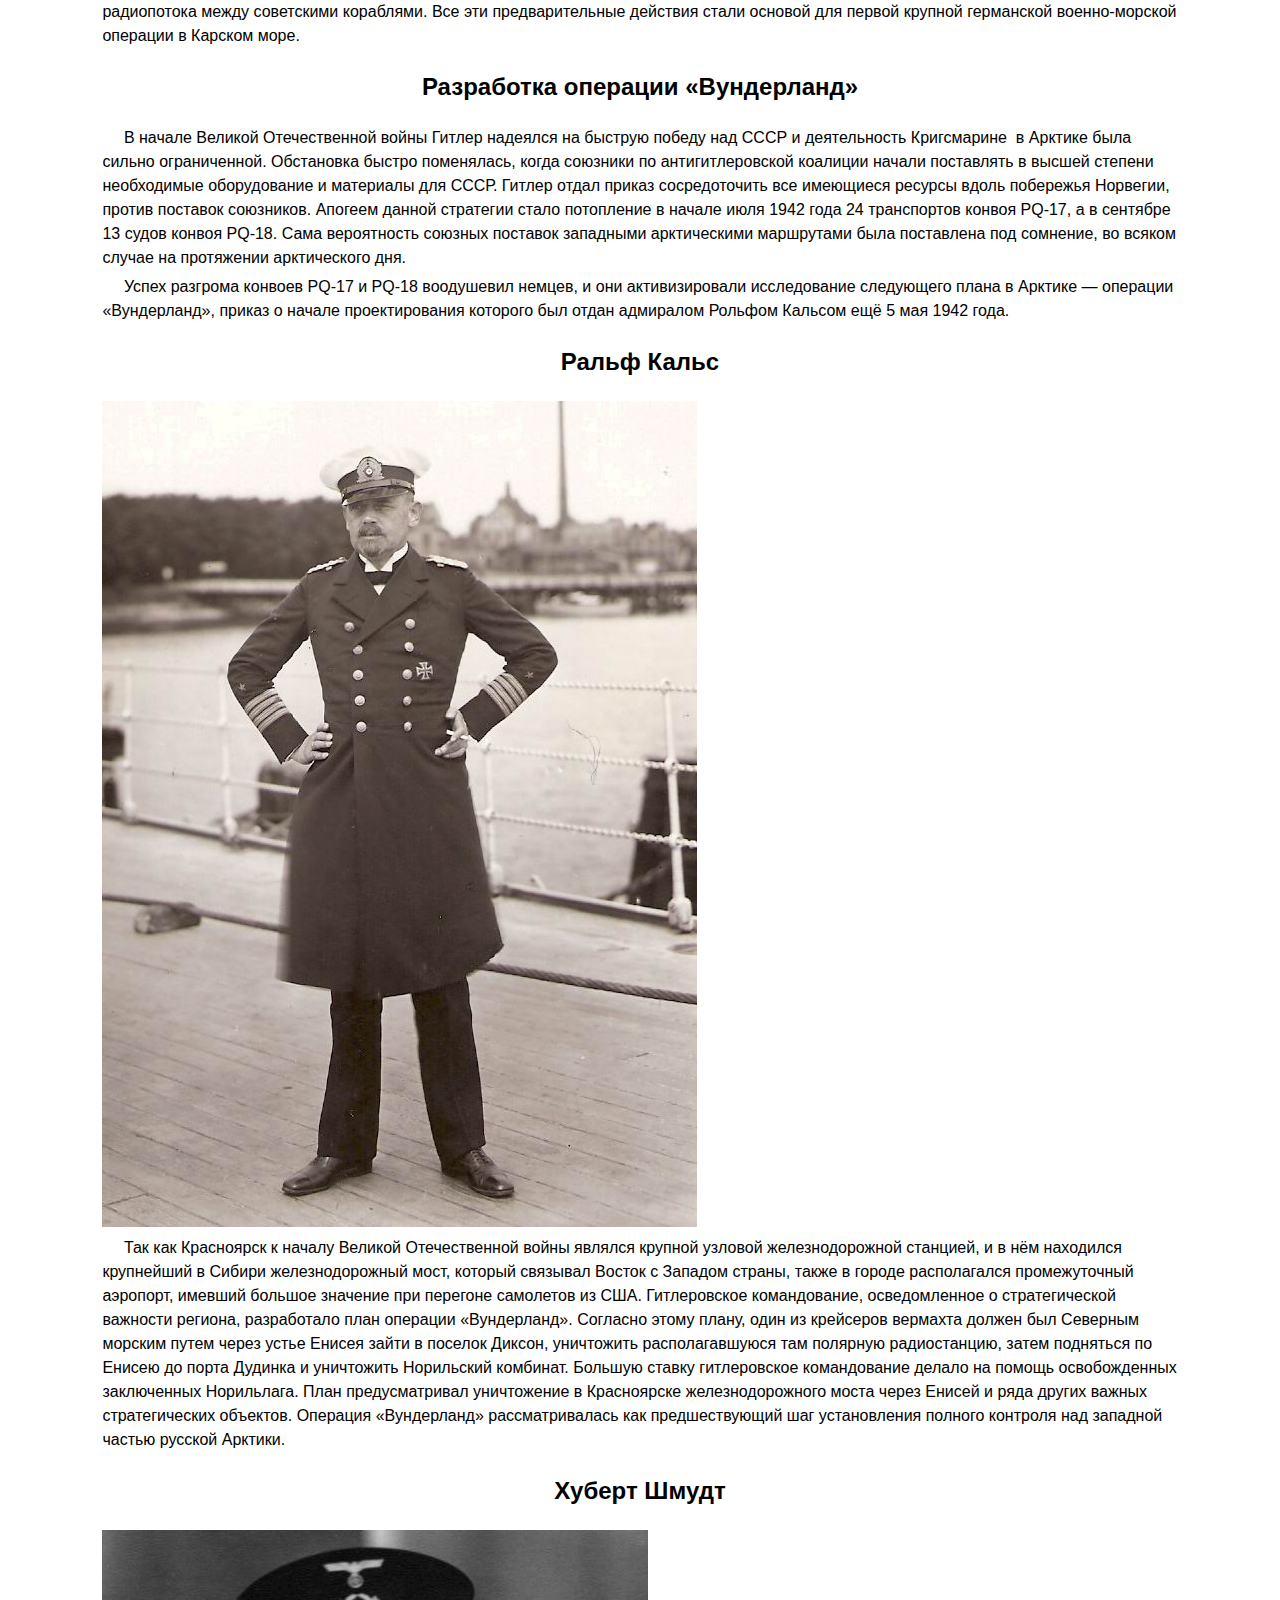
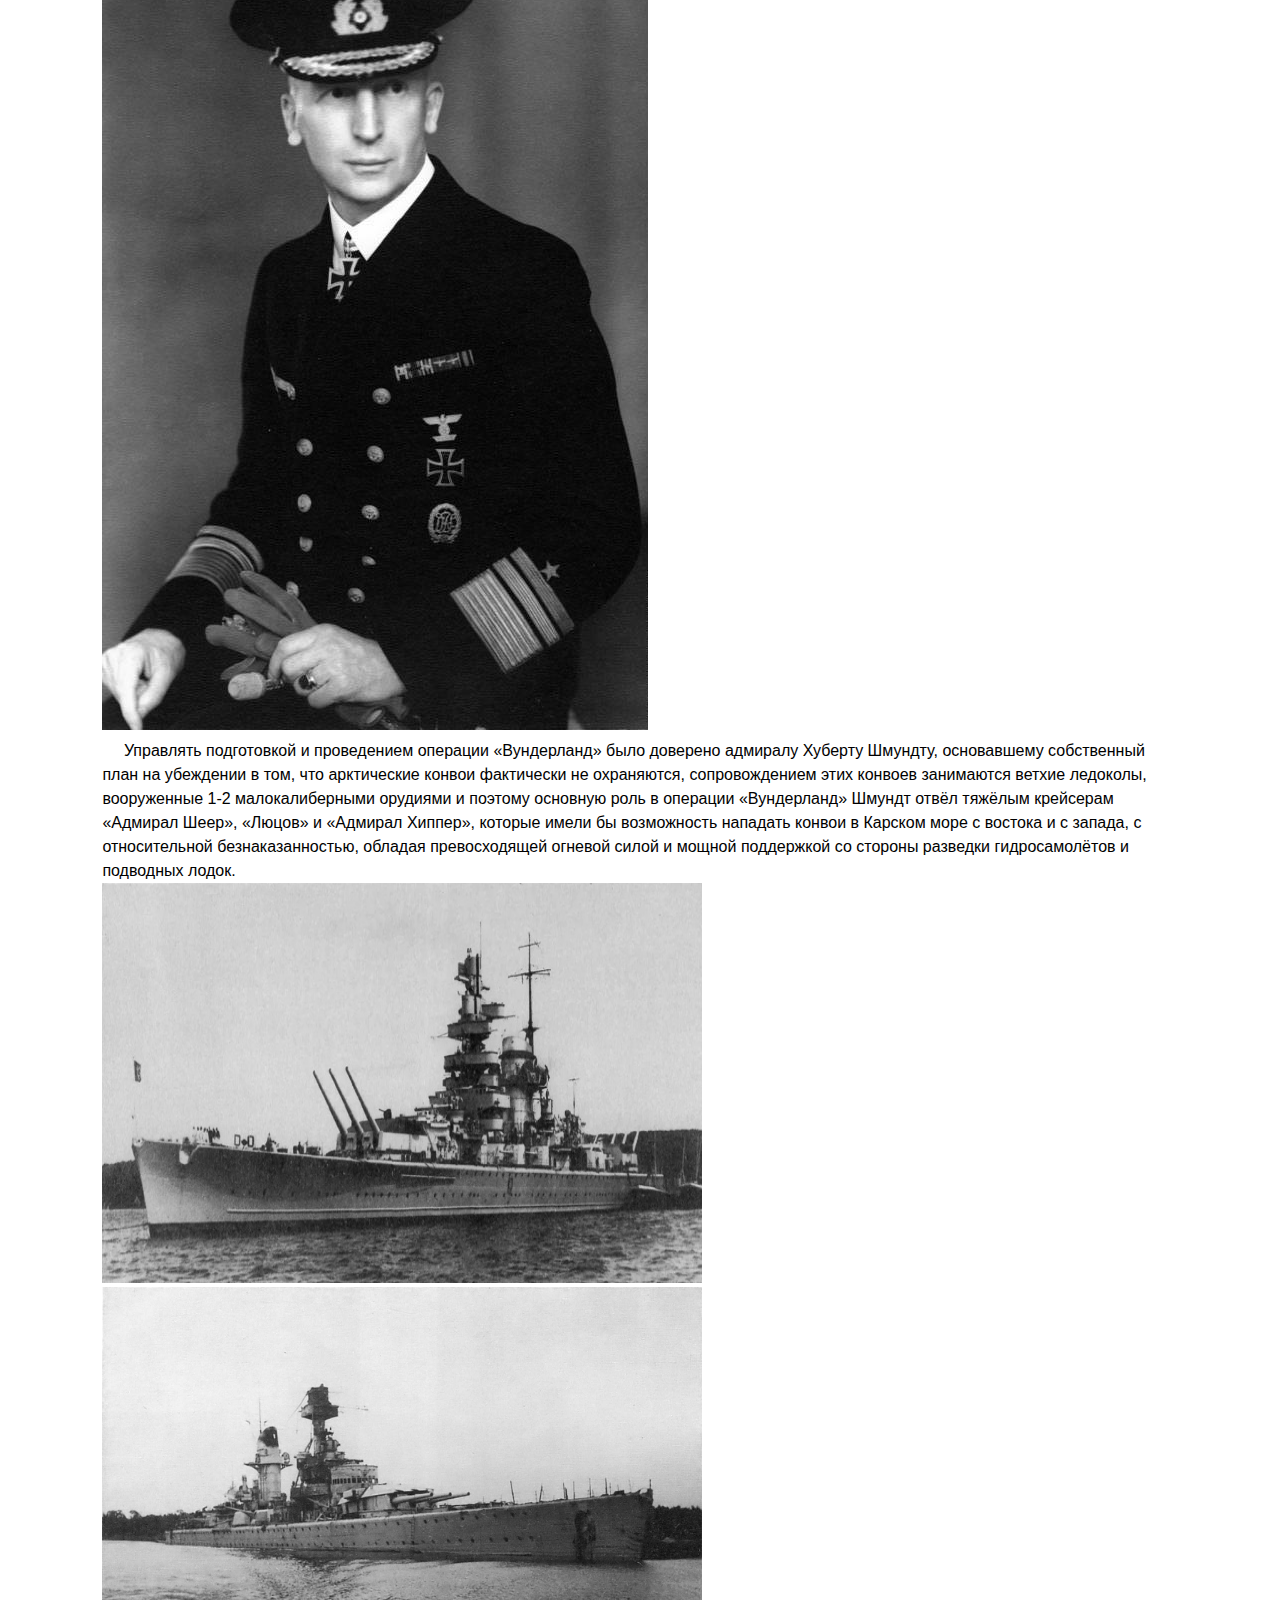
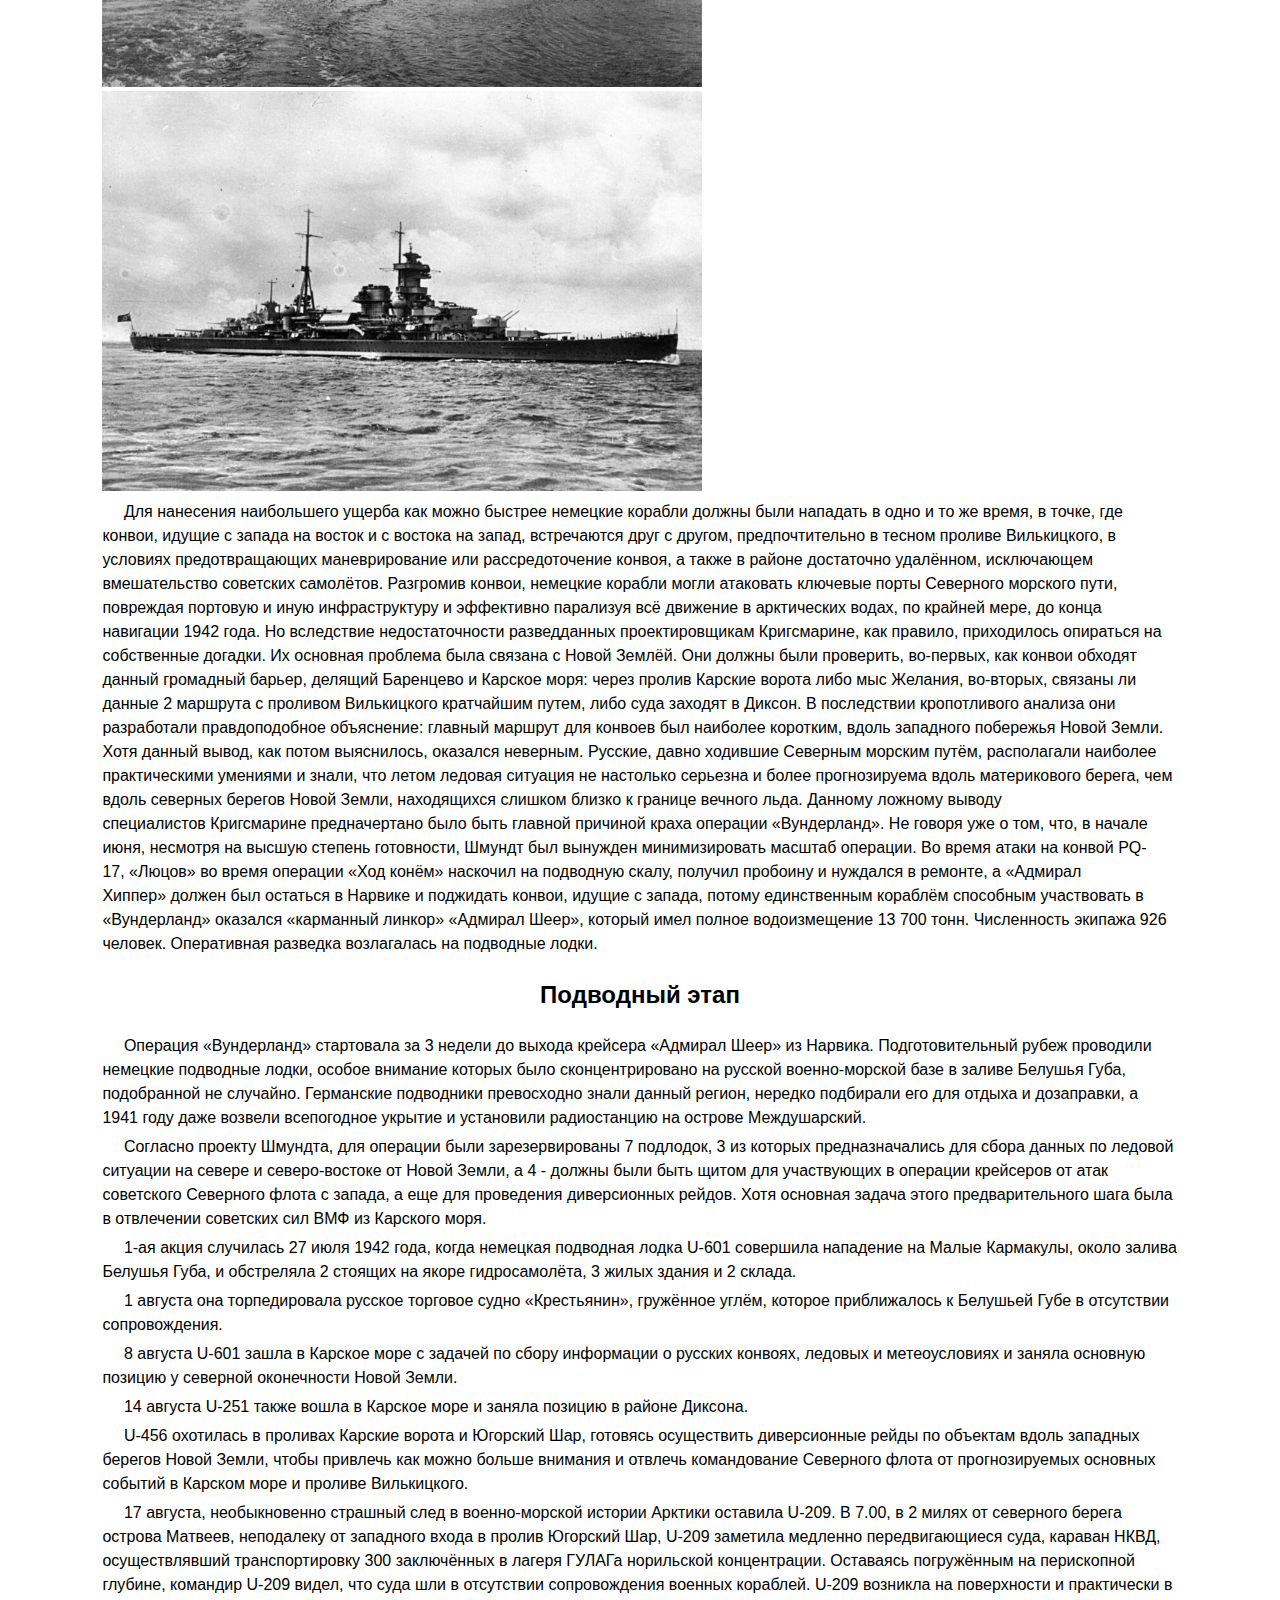
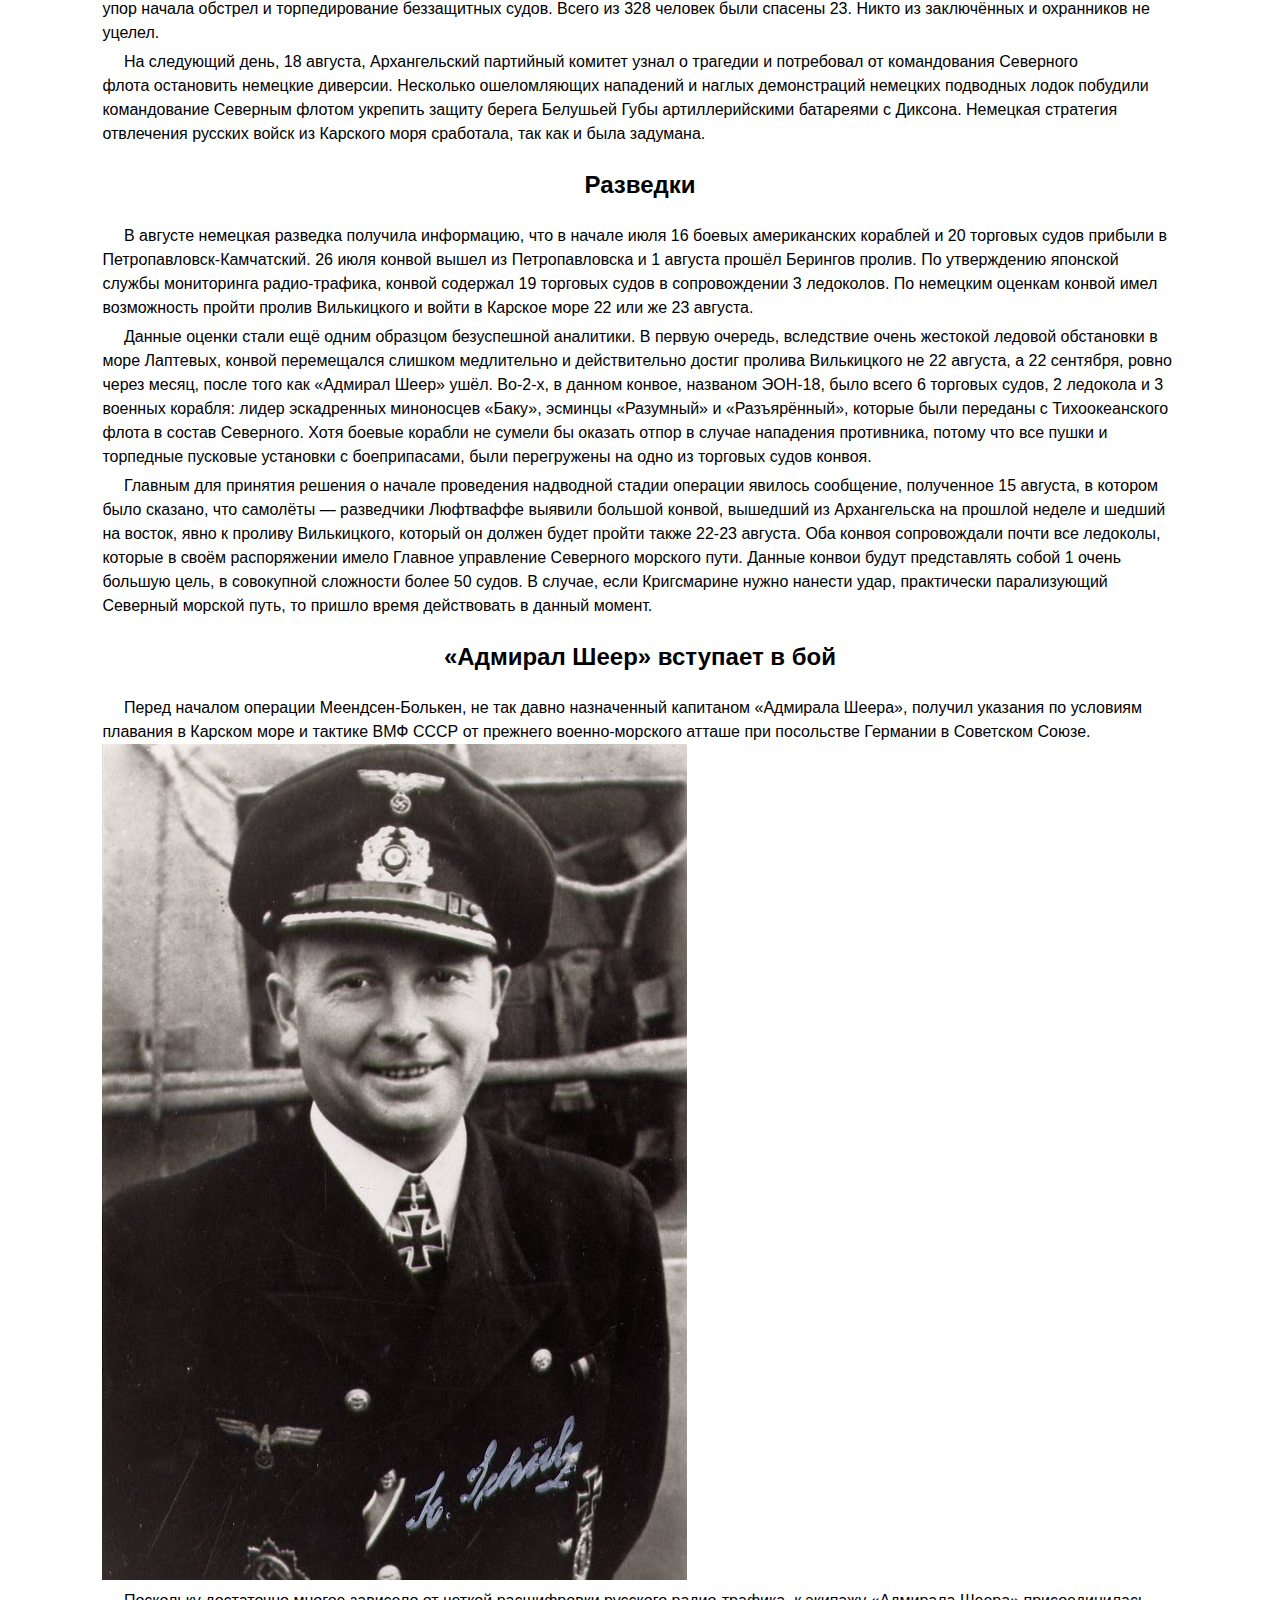
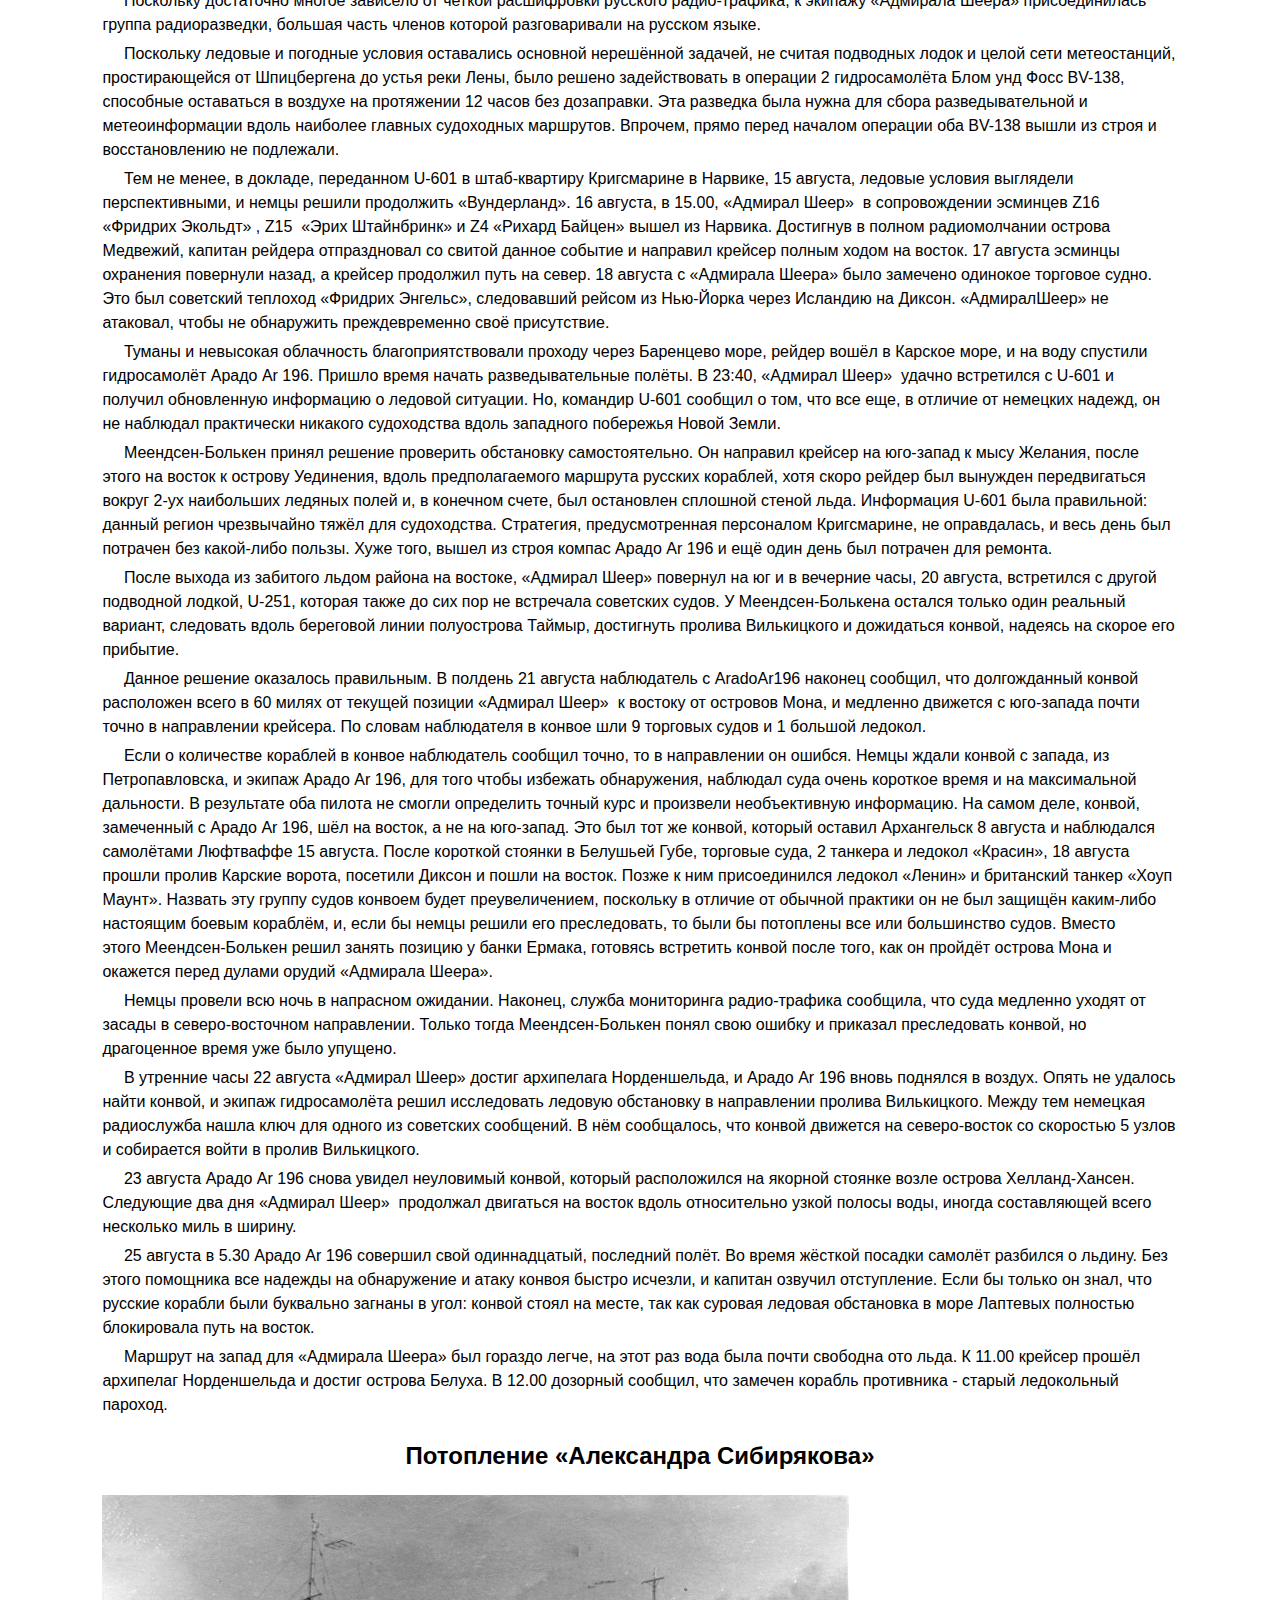
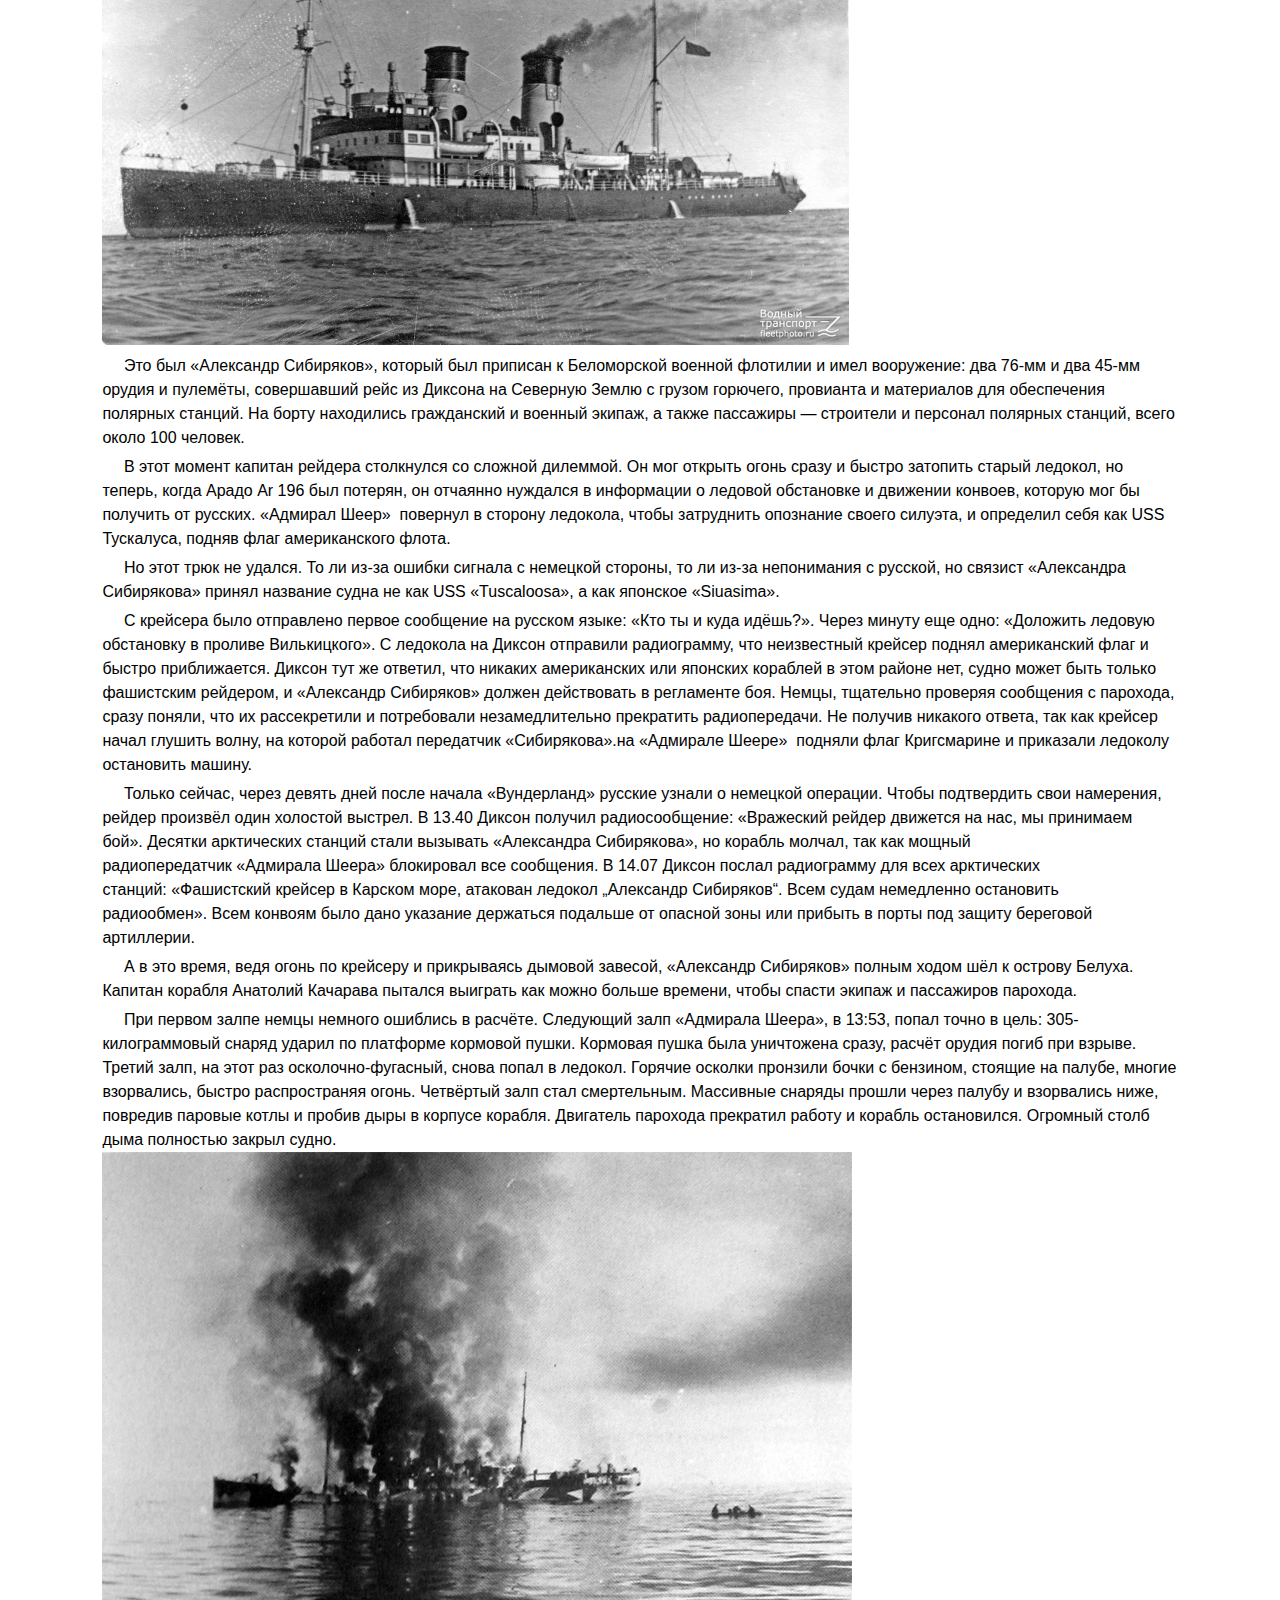
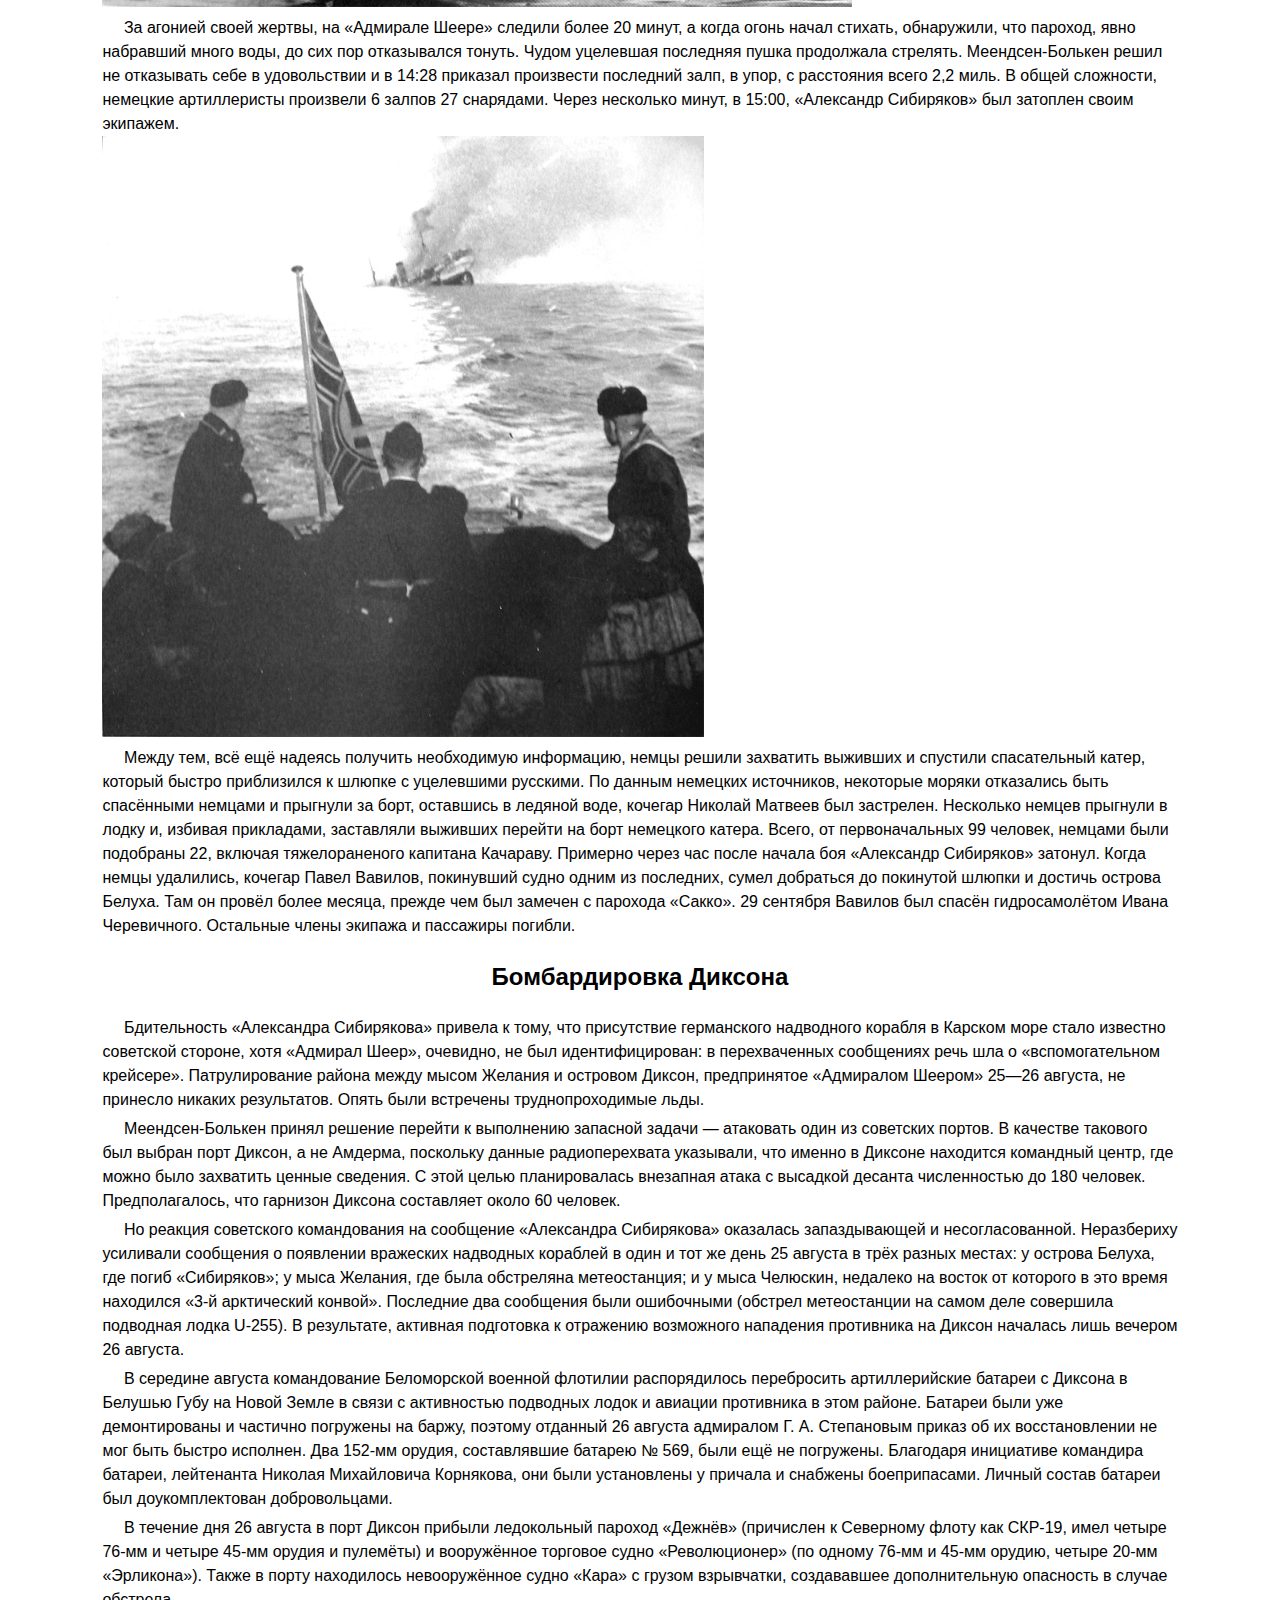
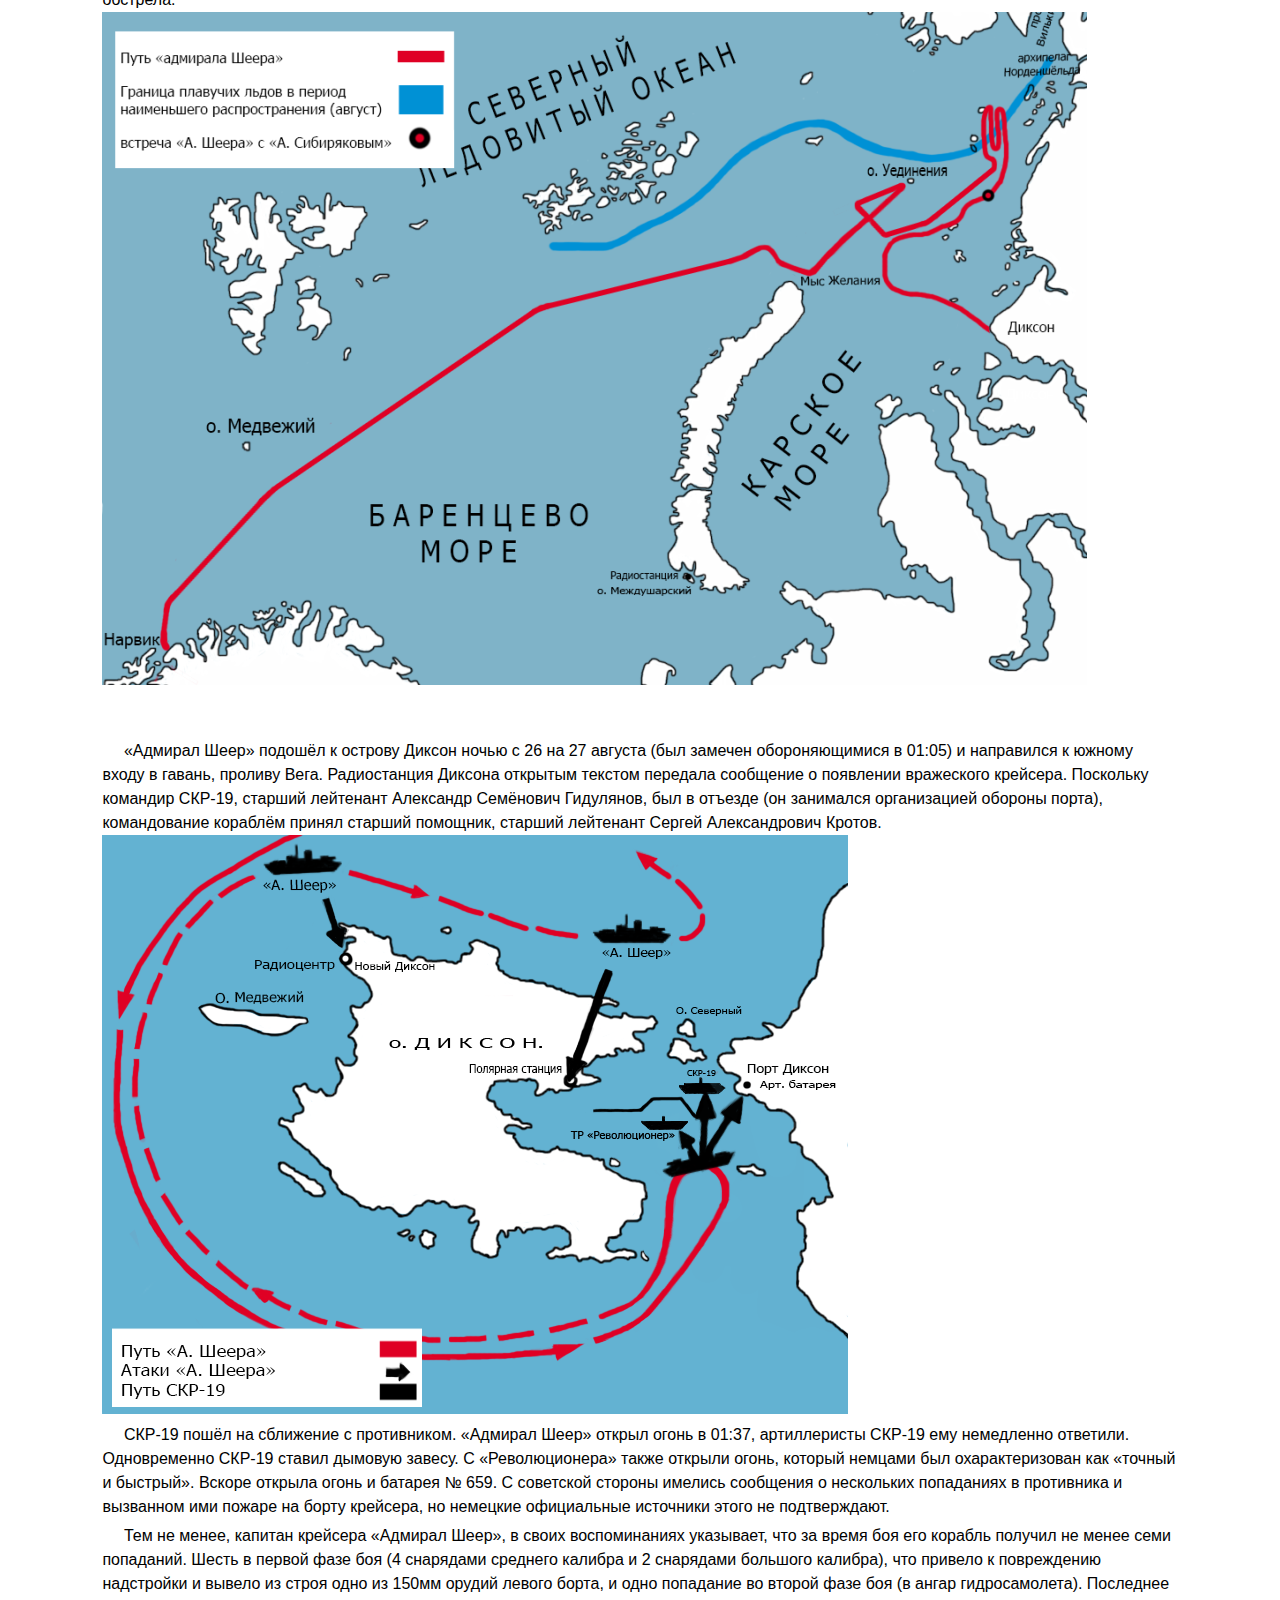
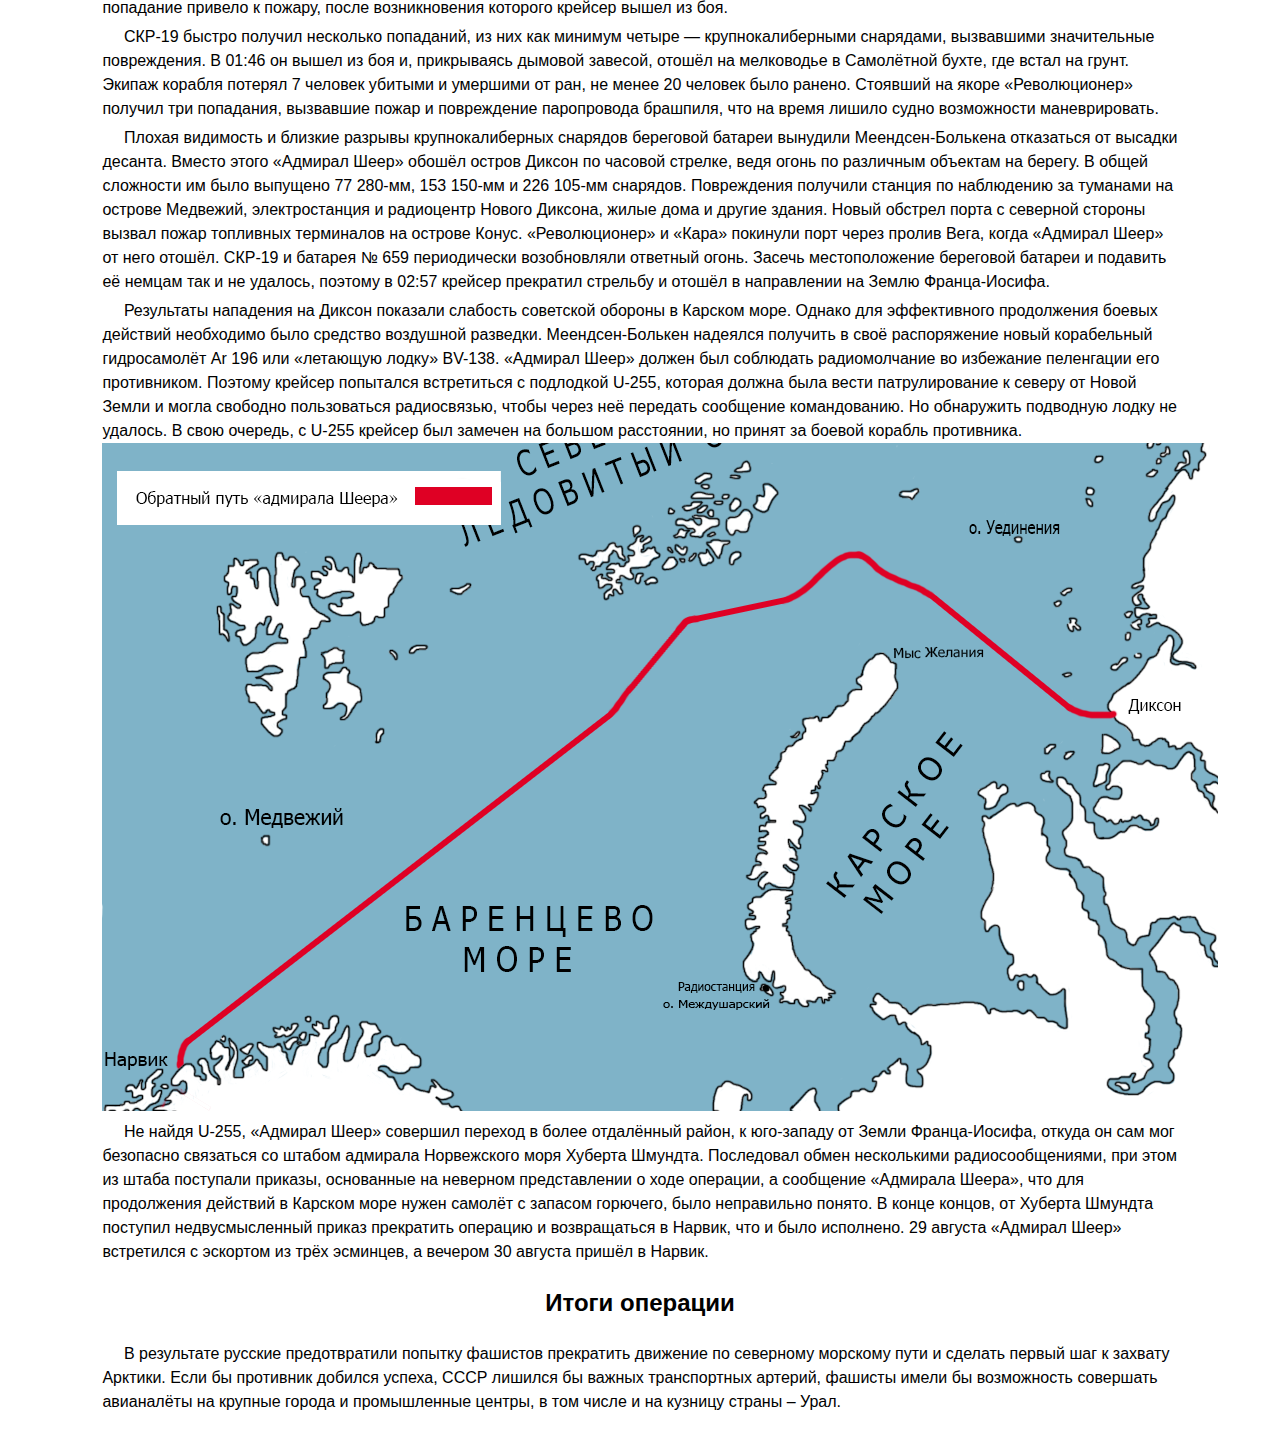
<file: wunderland.html>
﻿<!DOCTYPE html>
<html>
<head>
	<link rel="shortcut icon" href="favicon.ico" type="image/x-icon">
	<link rel="stylesheet" type="text/css" href="style.css">
	<meta charset="utf-8">
	<meta name=”description” content="Страница посвящённая операции Вандерленд">
	<title>Wunderland</title>
</head>
<body>
	<header>
		<nav>
			<ul class="menu">
				<li><a href="index.html">ГЛАВНАЯ</a></li>
				<li><a href="wunderland.html">ВАНДЕРЛАНД</a></li>
				<li><a href="#">ЛИТЕРАТУРА</a></li>
			</ul>
		</nav>
	</header>
	<div class="content">
		<h2>Германия в Арктике.</h2>
		<p>Военное присутствие Германии в Арктике началось в первые годы XX века и ускорилось во время Первой мировой войны, когда у северного берега Норвегии был создан морской путь, соединяющий Россию и Великобританию, союзников Энтанте. Корабли Императорского флота Германии Берлин, Гросс Курфурст, Метеор, а также несколько подводных лодок предприняли попытку провести первые рейды против кораблей союзников. Чтобы облегчить это вмешательство, в 1915 году немцы построили хранилище на острове Поной у Кольского полуострова, а в 1916 году основали первую подводную базу в проливе Маточкин Шар, разделяющую острова Новая Земля. В 1916 году одна из подводных лодок "Новая Земля", U-196, вошла в Кольский залив и обстреляла Александровск (ныне Полярный), другая подводная лодка 13 сентября 1916 года потопила два норвежских и один британский торговые суда в Баренцевом море.</p>
		<p class="fig">
		<img src="images/cepeline.png" width="300" height="200">
		</p>
		<p class="figsing">подпись</p>
		<p>После трудных послевоенных лет немцы вернулись в Арктику в некотором стиле в 1931 году, когда Цеппелин LZ-127, принимающий международную исследовательскую группу, путешествовал по маршруту 13000 миль Берлин - Ленинград - Архангельск - Земля Франца-Иосифа - Северная Земля - ​​Диксон - Мыс Желания - Колгуев - Архангельск - Берлин. Даже если это предприятие имело международный статус под эгидой Аэроарктического общества, основанного знаменитым полярным исследователем Фритьофом Нансеном, команду Цеппелин возглавлял немец Хуго Эккенер, состоявший в основном из немецких специалистов, которые составляли подробные планы и косые фотографии наиболее отдаленных и ранее недоступных районов Советской Арктики. В последний лаг этого грандиозного полета LZ-127 должен был прибыть в Ленинград и передать все фотоматериалы для обработки, но вместо этого вылетел прямо в Берлин. Эккенер привел плохие погодные условия в качестве причины. Вскоре советское посольство в Берлине получило извинения от немцев, которые сообщили советским представителям, что из-за ошибки в процессе разработки все фотографии и фильмы были уничтожены.</p>
		<p>В 1932 году немецкие исследователи посетили Землю Франца-Иосифа на ледоколе «Малыгин», а в 1933–1937 годах немецкие торговые корабли регулярно заходили в советские порты на реках Енисей и Обь. Кригсмарин не отставал. Крейсер Кенигсберг посетил Баренцево море в 1936 году, а год спустя тот же маршрут был выбран крейсером Кельн. В 1937 году немецкие ученые, участвующие в исследовательском проекте «Новая Земля», совершили поездку на ледоколе «Вологда» и посетили пролив Маточкин Шар, Черную и Белушью Губу, Малые Кармакулы, Матушиху и метеостанцию ​​на мысе Желания. Все эти топонимы снова всплывают во время операции «Вундерланд».</p>
		<p>В июне 1939 года советская гидрографическая экспедиция на корабле Мурманец вошла в Карское море. Как и в случае поездки Цеппелина, она была сильно набита многочисленными научными сотрудниками, связанными с Ленинградским Арктическим институтом. Исследователи свободно говорили по-немецки и работали в отдельном охраняемом отсеке, используя современное немецкое эхолот и оборудование для регистрации глубины моря. Мурманец посетил Порт-Диксон для «полевой экскурсии», а также доставил исследовательские группы на острова Норденшольд, Свердруп, Сидоров, Белый, Вилькицкий и Геркулес.</p>
		<p>В октябре 1939 года, сразу после подписания нацистско-советского неагрессивного пакта, при котором изначально Германия планировала напасть на СССР ( подписанием неагрессивного пакта германия устранила угрозу войны нафронта) и начала Второй мировой войны, советское правительство разрешило немцам создать базу Кригсмарине к западу от Мурманска в Великой Западной Лице с целью развития и защиты возможных морских путей между Германией и Японией, а также для поддержки германской военно-морской деятельности в западной части Арктики. Эта база функционировала до 5 сентября 1940 года, когда глава адмирала Кригсмарине Редер решил перевести основную военно-морскую базу Германии в недавно оккупированную Норвегию. Однако «Базис Норд» был только закрыт, но не демонтирован. Даже в июне 1941 года на нем все еще находилось более 100 навесных тракторов и грузовиков, сотни тонн взрывчатых веществ на складе, а также консервы, предположительно оставленные для немецкой Гебиргсъегербригады горных пехотных частей.</p>
		<p class="annotation">* [Действительно, 3 июля 1941 года батальон немецкой горной пехоты пересек реку Великая Западная Лица и отбил Базис Норд, но через 3 дня был отброшен советской контратакой. Советы быстро вывезли грузовики и горнодобывающее оборудование и взорвали некоторые подземные сооружения, но хранилища продовольствия были сохранены в целости и содержали, по сообщениям, достаточно продовольствия для снабжения двух советских дивизий до конца 1941 года.]</p>
		<p>После создания «Базис Норд» Кригсмарин обдумывал свой следующий шаг - фактическое путешествие немецкого военного корабля по Северному морскому пути. Повод для этой поездки был найден в ближайшее время. 2 января 1940 года адмирал Редер сообщил Гитлеру, что 35 немецких кораблей застряли в портах Восточной Азии и должны были быть спасены от союзников, и для этого было бы очень желательно получить разрешение от Советов, чтобы позволить немецкому рейдеру следовать за Безопасный Северный морской путь от Мурманска до Берингова пролива. Разрешение было предоставлено, и эта важная миссия была успешно проведена немецким рейдером Кометом в августе-сентябре 1940 года при поддержке отдельных советских ледоколов. Комета несла не только скрытое оружие и негабаритный экипаж из 270 человек, но и оборудование, позволяющее ей менять силуэт, устанавливать дополнительные мачты, изменить высоту и форму дымовых труб и грузовых вышек и правдоподобно выдать себя за, например, советского ледокола "Дежнев", который в то время был отправлен в другое место. Комета посетила немецкий «Базис Норд» в Великой Западной Лице и, прежде чем отправиться на восток к Берингову проливу, она высадила разведывательные отряды на берегу Новой Земли, на островах Норденшельд, и занималась мониторингом и расшифровкой радиопотока между советскими кораблями. Все эти предварительные действия стали основой для первой крупной германской военно-морской операции в Карском море.</p>
		<h2>Разработка операции «Вундерланд»</h2>
		<p>В начале Великой Отечественной войны Гитлер надеялся на быструю победу над СССР и деятельность Кригсмарине  в Арктике была сильно ограниченной. Обстановка быстро поменялась, когда союзники по антигитлеровской коалиции начали поставлять в высшей степени необходимые оборудование и материалы для СССР. Гитлер отдал приказ сосредоточить все имеющиеся ресурсы вдоль побережья Норвегии, против поставок союзников. Апогеем данной стратегии стало потопление в начале июля 1942 года 24 транспортов конвоя PQ-17, а в сентябре 13 судов конвоя PQ-18. Сама вероятность союзных поставок западными арктическими маршрутами была поставлена под сомнение, во всяком случае на протяжении арктического дня.</p>
		<p>Успех разгрома конвоев PQ-17 и PQ-18 воодушевил немцев, и они активизировали исследование следующего плана в Арктике — операции «Вундерланд», приказ о начале проектирования которого был отдан адмиралом Рольфом Кальсом ещё 5 мая 1942 года.</p>
		<h2>Ральф Кальс</h2>
		<img src="images/raph.png">
		<p>Так как Красноярск к началу Великой Отечественной войны являлся крупной узловой железнодорожной станцией, и в нём находился крупнейший в Сибири железнодорожный мост, который связывал Восток с Западом страны, также в городе располагался промежуточный аэропорт, имевший большое значение при перегоне самолетов из США. Гитлеровское командование, осведомленное о стратегической важности региона, разработало план операции «Вундерланд». Согласно этому плану, один из крейсеров вермахта должен был Северным морским путем через устье Енисея зайти в поселок Диксон, уничтожить располагавшуюся там полярную радиостанцию, затем подняться по Енисею до порта Дудинка и уничтожить Норильский комбинат. Большую ставку гитлеровское командование делало на помощь освобожденных заключенных Норильлага. План предусматривал уничтожение в Красноярске железнодорожного моста через Енисей и ряда других важных стратегических объектов. Операция «Вундерланд» рассматривалась как предшествующий шаг установления полного контроля над западной частью русской Арктики.</p>
		<h2>Хуберт Шмудт</h2>
		<img src="images/hubert.png">
		<p>Управлять подготовкой и проведением операции «Вундерланд» было доверено адмиралу Хуберту Шмундту, основавшему собственный план на убеждении в том, что арктические конвои фактически не охраняются, сопровождением этих конвоев занимаются ветхие ледоколы, вооруженные 1-2 малокалиберными орудиями и поэтому основную роль в операции «Вундерланд» Шмундт отвёл тяжёлым крейсерам  «Адмирал Шеер», «Люцов» и «Адмирал Хиппер», которые имели бы возможность нападать конвои в Карском море с востока и с запада, с относительной безнаказанностью, обладая превосходящей огневой силой и мощной поддержкой со стороны разведки гидросамолётов и подводных лодок. </p>
		<div><img src="images/sheer.png" width="600" height="400"><img src="images/lyper.png" width="600" height="400"><img src="images/hipper.png" width="600" height="400"></div>
		<p>Для нанесения наибольшего ущерба как можно быстрее немецкие корабли должны были нападать в одно и то же время, в точке, где конвои, идущие с запада на восток и с востока на запад, встречаются друг с другом, предпочтительно в тесном проливе Вилькицкого, в условиях предотвращающих маневрирование или рассредоточение конвоя, а также в районе достаточно удалённом, исключающем вмешательство советских самолётов. Разгромив конвои, немецкие корабли могли атаковать ключевые порты Северного морского пути, повреждая портовую и иную инфраструктуру и эффективно парализуя всё движение в арктических водах, по крайней мере, до конца навигации 1942 года. Но вследствие  недостаточности разведданных проектировщикам Кригсмарине, как правило, приходилось опираться на собственные догадки.  Их основная проблема была связана с Новой Землёй. Они должны были проверить, во-первых, как конвои обходят данный громадный барьер, делящий Баренцево и Карское моря: через пролив Карские ворота либо мыс Желания, во-вторых, связаны ли данные 2 маршрута с проливом Вилькицкого кратчайшим путем, либо суда заходят в Диксон. В последствии кропотливого анализа они разработали правдоподобное объяснение: главный маршрут для конвоев был наиболее коротким, вдоль западного побережья Новой Земли. Хотя данный вывод, как потом выяснилось, оказался неверным. Русские, давно ходившие Северным морским путём, располагали  наиболее практическими умениями и знали, что летом ледовая ситуация не настолько серьезна и более прогнозируема вдоль материкового берега, чем вдоль северных берегов Новой Земли, находящихся слишком близко к границе вечного льда. Данному ложному выводу специалистов Кригсмарине предначертано было быть главной причиной краха операции «Вундерланд». Не говоря уже о том, что, в начале июня, несмотря на высшую степень готовности, Шмундт был вынужден минимизировать масштаб операции. Во время атаки на конвой PQ-17, «Люцов» во время операции «Ход конём» наскочил на подводную скалу, получил пробоину и нуждался в ремонте, а «Адмирал Хиппер» должен был остаться в Нарвике и поджидать конвои, идущие с запада, потому единственным кораблём способным участвовать в «Вундерланд» оказался «карманный линкор» «Адмирал Шеер», который имел полное водоизмещение 13 700 тонн. Численность экипажа 926 человек. Оперативная разведка возлагалась на подводные лодки. </p>
		<h2>Подводный этап</h2>
		<p>Операция «Вундерланд» стартовала за 3 недели до выхода крейсера «Адмирал Шеер» из Нарвика. Подготовительный рубеж проводили немецкие подводные лодки, особое внимание которых было сконцентрировано на русской военно-морской базе в заливе Белушья Губа, подобранной не случайно. Германские подводники превосходно знали данный регион, нередко подбирали его для отдыха и дозаправки, а 1941 году даже возвели всепогодное укрытие и установили радиостанцию на острове Междушарский.</p>
		<p>Согласно проекту Шмундта, для операции были зарезервированы 7 подлодок, 3 из которых предназначались для сбора данных по ледовой ситуации на севере и северо-востоке от Новой Земли, а 4 - должны были быть щитом для участвующих в операции крейсеров от атак советского Северного флота с запада, а еще для проведения диверсионных рейдов. Хотя основная задача этого предварительного шага была в отвлечении советских сил ВМФ из Карского моря.</p>
		<p>1-ая акция случилась 27 июля 1942 года, когда немецкая подводная лодка U-601 совершила нападение на Малые Кармакулы, около залива Белушья Губа, и обстреляла 2 стоящих на якоре гидросамолёта, 3 жилых здания и 2 склада.</p>
		<p>1 августа она торпедировала русское торговое судно «Крестьянин», гружённое углём, которое приближалось к Белушьей Губе в отсутствии сопровождения.</p>
		<p>8 августа U-601 зашла в Карское море с задачей по сбору информации о русских конвоях, ледовых и метеоусловиях и заняла основную позицию у северной оконечности Новой Земли.</p>
		<p>14 августа U-251 также вошла в Карское море и заняла позицию в районе Диксона.</p>
		<p>U-456 охотилась в проливах Карские ворота и Югорский Шар, готовясь осуществить диверсионные рейды по объектам вдоль западных берегов Новой Земли, чтобы привлечь как можно больше внимания и отвлечь командование Северного флота от прогнозируемых основных событий в Карском море и проливе Вилькицкого.</p>
		<p>17 августа, необыкновенно страшный след в военно-морской истории Арктики оставила U-209. В 7.00, в 2 милях от северного берега острова Матвеев, неподалеку от западного входа в пролив Югорский Шар, U-209 заметила медленно передвигающиеся суда, караван НКВД, осуществлявший транспортировку 300 заключённых в лагеря ГУЛАГа норильской концентрации. Оставаясь погружённым на перископной глубине, командир U-209 видел, что суда шли в отсутствии сопровождения военных кораблей. U-209 возникла на поверхности и практически в упор начала обстрел и торпедирование беззащитных судов. Всего из 328 человек были спасены 23. Никто из заключённых и охранников не уцелел.</p>
		<p>На следующий день, 18 августа, Архангельский партийный комитет узнал о трагедии и потребовал от командования Северного флота остановить немецкие диверсии. Несколько ошеломляющих нападений и наглых демонстраций немецких подводных лодок побудили командование Северным флотом укрепить защиту берега Белушьей Губы артиллерийскими батареями с Диксона. Немецкая стратегия отвлечения русских войск из Карского моря сработала, так как и была задумана.</p>
		<h2>Разведки</h2>
		<p>В августе немецкая разведка получила информацию, что в начале июля 16 боевых американских кораблей и 20 торговых судов прибыли в Петропавловск-Камчатский. 26 июля конвой вышел из Петропавловска и 1 августа прошёл Берингов пролив. По утверждению японской службы мониторинга радио-трафика, конвой содержал 19 торговых судов в сопровождении 3 ледоколов. По немецким оценкам конвой имел возможность пройти пролив Вилькицкого и войти в Карское море 22 или же 23 августа.</p>
		<p>Данные оценки стали ещё одним образцом безуспешной аналитики. В первую очередь, вследствие очень жестокой ледовой обстановки в море Лаптевых, конвой перемещался слишком медлительно и действительно достиг пролива Вилькицкого не 22 августа, а 22 сентября, ровно через месяц, после того как «Адмирал Шеер» ушёл. Во-2-х, в данном конвое, названом ЭОН-18, было всего 6 торговых судов, 2 ледокола и 3 военных корабля: лидер эскадренных миноносцев «Баку», эсминцы «Разумный» и «Разъярённый», которые были переданы с Тихоокеанского флота в состав Северного. Хотя боевые корабли не сумели бы оказать отпор в случае нападения противника, потому что все пушки и торпедные пусковые установки с боеприпасами, были перегружены на одно из торговых судов конвоя.</p>
		<p>Главным для принятия решения о начале проведения надводной стадии операции явилось сообщение, полученное 15 августа, в котором было сказано, что самолёты — разведчики Люфтваффе выявили большой конвой, вышедший из Архангельска на прошлой неделе и шедший на восток, явно к проливу Вилькицкого, который он должен будет пройти также 22-23 августа. Оба конвоя сопровождали почти все ледоколы, которые в своём распоряжении имело Главное управление Северного морского пути. Данные конвои будут представлять собой 1 очень большую цель, в совокупной сложности более 50 судов. В случае, если Кригсмарине нужно нанести удар, практически парализующий Северный морской путь, то пришло время действовать в данный момент.</p>
		<h2>«Адмирал Шеер» вступает в бой</h2>
		<p>Перед началом операции Меендсен-Болькен, не так давно назначенный капитаном «Адмирала Шеера», получил указания по условиям плавания в Карском море и тактике ВМФ СССР от прежнего военно-морского атташе при посольстве Германии в Советском Союзе.</p>
		<img src="images/belken.png">
		<p>Поскольку достаточно многое зависело от четкой расшифровки русского радио-трафика, к экипажу «Адмирала Шеера» присоединилась группа радиоразведки, большая часть членов которой разговаривали на русском языке.</p>
		<p>Поскольку ледовые и погодные условия оставались основной нерешённой задачей, не считая подводных лодок и целой сети метеостанций, простирающейся от Шпицбергена до устья реки Лены, было решено задействовать в операции 2 гидросамолёта Блом унд Фосс BV-138, способные оставаться в воздухе на протяжении 12 часов без дозаправки. Эта разведка была нужна для сбора разведывательной и метеоинформации вдоль наиболее главных судоходных маршрутов. Впрочем, прямо перед началом операции оба BV-138 вышли из строя и восстановлению не подлежали.</p>
		<p>Тем не менее, в докладе, переданном U-601 в штаб-квартиру Кригсмарине в Нарвике, 15 августа, ледовые условия выглядели перспективными, и немцы решили продолжить «Вундерланд». 16 августа, в 15.00, «Адмирал Шеер»  в сопровождении эсминцев Z16 «Фридрих Экольдт» , Z15   «Эрих Штайнбринк» и Z4 «Рихард Байцен» вышел из Нарвика. Достигнув в полном радиомолчании острова Медвежий, капитан рейдера отпраздновал со свитой данное событие и направил крейсер полным ходом на восток. 17 августа эсминцы охранения повернули назад, а крейсер продолжил путь на север. 18 августа с «Адмирала Шеера» было замечено одинокое торговое судно. Это был советский теплоход «Фридрих Энгельс», следовавший рейсом из Нью-Йорка через Исландию на Диксон. «AдмиралШеер» не атаковал, чтобы не обнаружить преждевременно своё присутствие.</p>
		<p>Туманы и невысокая облачность благоприятствовали проходу через Баренцево море, рейдер вошёл в Карское море, и на воду спустили гидросамолёт Арадо Ar 196. Пришло время начать разведывательные полёты. В 23:40, «Адмирал Шеер»  удачно встретился с U-601 и получил обновленную информацию о ледовой ситуации. Но, командир U-601 сообщил о том, что все еще, в отличие от немецких надежд, он не наблюдал практически никакого судоходства вдоль западного побережья Новой Земли.</p>
		<p>Меендсен-Болькен принял решение проверить обстановку самостоятельно. Он направил крейсер на юго-запад к мысу Желания, после этого на восток к острову Уединения, вдоль предполагаемого маршрута русских кораблей, хотя скоро рейдер был вынужден передвигаться вокруг 2-ух наибольших ледяных полей и, в конечном счете, был остановлен сплошной стеной льда. Информация U-601 была правильной: данный регион чрезвычайно тяжёл для судоходства. Стратегия, предусмотренная персоналом Кригсмарине, не оправдалась, и весь день был потрачен без какой-либо пользы. Хуже того, вышел из строя компас Арадо Ar 196 и ещё один день был потрачен для ремонта.</p>
		<p>После выхода из забитого льдом района на востоке, «Адмирал Шеер» повернул на юг и в вечерние часы, 20 августа, встретился с другой подводной лодкой, U-251, которая также до сих пор не встречала советских судов. У Меендсен-Болькена остался только один реальный вариант, следовать вдоль береговой линии полуострова Таймыр, достигнуть пролива Вилькицкого и дожидаться конвой, надеясь на скорое его прибытие.</p>
		<p>Данное решение оказалось правильным. В полдень 21 августа наблюдатель с AradoAr196 наконец сообщил, что долгожданный конвой расположен всего в 60 милях от текущей позиции «Адмирал Шеер»  к востоку от островов Мона, и медленно движется с юго-запада почти точно в направлении крейсера. По словам наблюдателя в конвое шли 9 торговых судов и 1 большой ледокол.</p>
		<p>Если о количестве кораблей в конвое наблюдатель сообщил точно, то в направлении он ошибся. Немцы ждали конвой с запада, из Петропавловска, и экипаж Арадо Ar 196, для того чтобы избежать обнаружения, наблюдал суда очень короткое время и на максимальной дальности. В результате оба пилота не смогли определить точный курс и произвели необъективную информацию. На самом деле, конвой, замеченный с Арадо Ar 196, шёл на восток, а не на юго-запад. Это был тот же конвой, который оставил Архангельск 8 августа и наблюдался самолётами Люфтваффе 15 августа. После короткой стоянки в Белушьей Губе, торговые суда, 2 танкера и ледокол «Красин», 18 августа прошли пролив Карские ворота, посетили Диксон и пошли на восток. Позже к ним присоединился ледокол «Ленин» и британский танкер «Хоуп Маунт». Назвать эту группу судов конвоем будет преувеличением, поскольку в отличие от обычной практики он не был защищён каким-либо настоящим боевым кораблём, и, если бы немцы решили его преследовать, то были бы потоплены все или большинство судов. Вместо этого Меендсен-Болькен решил занять позицию у банки Ермака, готовясь встретить конвой после того, как он пройдёт острова Мона и окажется перед дулами орудий «Адмирала Шеера».</p>
		<p>Немцы провели всю ночь в напрасном ожидании. Наконец, служба мониторинга радио-трафика сообщила, что суда медленно уходят от засады в северо-восточном направлении. Только тогда Меендсен-Болькен понял свою ошибку и приказал преследовать конвой, но драгоценное время уже было упущено.</p>
		<p>В утренние часы 22 августа «Адмирал Шеер» достиг архипелага Норденшельда, и Арадо Ar 196 вновь поднялся в воздух. Опять не удалось найти конвой, и экипаж гидросамолёта решил исследовать ледовую обстановку в направлении пролива Вилькицкого. Между тем немецкая радиослужба нашла ключ для одного из советских сообщений. В нём сообщалось, что конвой движется на северо-восток со скоростью 5 узлов и собирается войти в пролив Вилькицкого.</p>
		<p>23 августа Арадо Ar 196 снова увидел неуловимый конвой, который расположился на якорной стоянке возле острова Хелланд-Хансен. Следующие два дня «Адмирал Шеер»  продолжал двигаться на восток вдоль относительно узкой полосы воды, иногда составляющей всего несколько миль в ширину.</p>
		<p>25 августа в 5.30 Арадо Ar 196 совершил свой одиннадцатый, последний полёт. Во время жёсткой посадки самолёт разбился о льдину. Без этого помощника все надежды на обнаружение и атаку конвоя быстро исчезли, и капитан озвучил отступление. Если бы только он знал, что русские корабли были буквально загнаны в угол: конвой стоял на месте, так как суровая ледовая обстановка в море Лаптевых полностью блокировала путь на восток.</p>
		<p>Маршрут на запад для «Адмирала Шеера» был гораздо легче, на этот раз вода была почти свободна ото льда. К 11.00 крейсер прошёл архипелаг Норденшельда и достиг острова Белуха. В 12.00 дозорный сообщил, что замечен корабль противника - старый ледокольный пароход.</p>
		<h2>Потопление «Александра Сибирякова»</h2>
		<img src="images/alexandr.png">
		<p>Это был «Александр Сибиряков», который был приписан к Беломорской военной флотилии и имел вооружение: два 76-мм и два 45-мм орудия и пулемёты, совершавший рейс из Диксона на Северную Землю с грузом горючего, провианта и материалов для обеспечения полярных станций. На борту находились гражданский и военный экипаж, а также пассажиры — строители и персонал полярных станций, всего около 100 человек.</p>
		<p>В этот момент капитан рейдера столкнулся со сложной дилеммой. Он мог открыть огонь сразу и быстро затопить старый ледокол, но теперь, когда Арадо Ar 196 был потерян, он отчаянно нуждался в информации о ледовой обстановке и движении конвоев, которую мог бы получить от русских. «Адмирал Шеер»  повернул в сторону ледокола, чтобы затруднить опознание своего силуэта, и определил себя как USS Тускалуса, подняв флаг американского флота.</p>
		<p>Но этот трюк не удался. То ли из-за ошибки сигнала с немецкой стороны, то ли из-за непонимания с русской, но связист «Александра Сибирякова» принял название судна не как USS «Tuscaloosa», а как японское «Siuasima».</p>
		<p>С крейсера было отправлено первое сообщение на русском языке: «Кто ты и куда идёшь?». Через минуту еще одно: «Доложить ледовую обстановку в проливе Вилькицкого». С ледокола на Диксон отправили радиограмму, что неизвестный крейсер поднял американский флаг и быстро приближается. Диксон тут же ответил, что никаких американских или японских кораблей в этом районе нет, судно может быть только фашистским рейдером, и «Александр Сибиряков» должен действовать в регламенте боя. Немцы, тщательно проверяя сообщения с парохода, сразу поняли, что их рассекретили и потребовали незамедлительно прекратить радиопередачи. Не получив никакого ответа, так как крейсер начал глушить волну, на которой работал передатчик «Сибирякова».на «Адмирале Шеере»  подняли флаг Кригсмарине и приказали ледоколу остановить машину.</p>
		<p>Только сейчас, через девять дней после начала «Вундерланд» русские узнали о немецкой операции. Чтобы подтвердить свои намерения, рейдер произвёл один холостой выстрел. В 13.40 Диксон получил радиосообщение: «Вражеский рейдер движется на нас, мы принимаем бой». Десятки арктических станций стали вызывать «Александра Сибирякова», но корабль молчал, так как мощный радиопередатчик «Адмирала Шеера» блокировал все сообщения. В 14.07 Диксон послал радиограмму для всех арктических станций: «Фашистский крейсер в Карском море, атакован ледокол „Александр Сибиряков“. Всем судам немедленно остановить радиообмен». Всем конвоям было дано указание держаться подальше от опасной зоны или прибыть в порты под защиту береговой артиллерии.</p>
		<p>А в это время, ведя огонь по крейсеру и прикрываясь дымовой завесой, «Александр Сибиряков» полным ходом шёл к острову Белуха. Капитан корабля Анатолий Качарава пытался выиграть как можно больше времени, чтобы спасти экипаж и пассажиров парохода.</p>
		<p>При первом залпе немцы немного ошиблись в расчёте. Следующий залп «Адмирала Шеера», в 13:53, попал точно в цель: 305-килограммовый снаряд ударил по платформе кормовой пушки. Кормовая пушка была уничтожена сразу, расчёт орудия погиб при взрыве. Третий залп, на этот раз осколочно-фугасный, снова попал в ледокол. Горячие осколки пронзили бочки с бензином, стоящие на палубе, многие взорвались, быстро распространяя огонь. Четвёртый залп стал смертельным. Массивные снаряды прошли через палубу и взорвались ниже, повредив паровые котлы и пробив дыры в корпусе корабля. Двигатель парохода прекратил работу и корабль остановился. Огромный столб дыма полностью закрыл судно.</p>
		<img src="images/tonych.png">
		<p>За агонией своей жертвы, на «Адмирале Шеере» следили более 20 минут, а когда огонь начал стихать, обнаружили, что пароход, явно набравший много воды, до сих пор отказывался тонуть. Чудом уцелевшая последняя пушка продолжала стрелять. Меендсен-Болькен решил не отказывать себе в удовольствии и в 14:28 приказал произвести последний залп, в упор, с расстояния всего 2,2 миль. В общей сложности, немецкие артиллеристы произвели 6 залпов 27 снарядами. Через несколько минут, в 15:00, «Александр Сибиряков» был затоплен своим экипажем.</p>
		<img src="images/25aug.png">
		<p>Между тем, всё ещё надеясь получить необходимую информацию, немцы решили захватить выживших и спустили спасательный катер, который быстро приблизился к шлюпке с уцелевшими русскими. По данным немецких источников, некоторые моряки отказались быть спасёнными немцами и прыгнули за борт, оставшись в ледяной воде, кочегар Николай Матвеев был застрелен. Несколько немцев прыгнули в лодку и, избивая прикладами, заставляли выживших перейти на борт немецкого катера. Всего, от первоначальных 99 человек, немцами были подобраны 22, включая тяжелораненого капитана Качараву. Примерно через час после начала боя «Александр Сибиряков» затонул. Когда немцы удалились, кочегар Павел Вавилов, покинувший судно одним из последних, сумел добраться до покинутой шлюпки и достичь острова Белуха. Там он провёл более месяца, прежде чем был замечен с парохода «Сакко». 29 сентября Вавилов был спасён гидросамолётом Ивана Черевичного. Остальные члены экипажа и пассажиры погибли.</p>
		<h2>Бомбардировка Диксона</h2>
		<p>Бдительность «Александра Сибирякова» привела к тому, что присутствие германского надводного корабля в Карском море стало известно советской стороне, хотя «Адмирал Шеер», очевидно, не был идентифицирован: в перехваченных сообщениях речь шла о «вспомогательном крейсере». Патрулирование района между мысом Желания и островом Диксон, предпринятое «Адмиралом Шеером» 25—26 августа, не принесло никаких результатов. Опять были встречены труднопроходимые льды.</p>
		<p>Меендсен-Болькен принял решение перейти к выполнению запасной задачи — атаковать один из советских портов. В качестве такового был выбран порт Диксон, а не Амдерма, поскольку данные радиоперехвата указывали, что именно в Диксоне находится командный центр, где можно было захватить ценные сведения. С этой целью планировалась внезапная атака с высадкой десанта численностью до 180 человек. Предполагалось, что гарнизон Диксона составляет около 60 человек.</p>
		<p>Но реакция советского командования на сообщение «Александра Сибирякова» оказалась запаздывающей и несогласованной. Неразбериху усиливали сообщения о появлении вражеских надводных кораблей в один и тот же день 25 августа в трёх разных местах: у острова Белуха, где погиб «Сибиряков»; у мыса Желания, где была обстреляна метеостанция; и у мыса Челюскин, недалеко на восток от которого в это время находился «3-й арктический конвой». Последние два сообщения были ошибочными (обстрел метеостанции на самом деле совершила подводная лодка U-255). В результате, активная подготовка к отражению возможного нападения противника на Диксон началась лишь вечером 26 августа.</p>
		<p>В середине августа командование Беломорской военной флотилии распорядилось перебросить артиллерийские батареи с Диксона в Белушью Губу на Новой Земле в связи с активностью подводных лодок и авиации противника в этом районе. Батареи были уже демонтированы и частично погружены на баржу, поэтому отданный 26 августа адмиралом Г. А. Степановым приказ об их восстановлении не мог быть быстро исполнен. Два 152-мм орудия, составлявшие батарею № 569, были ещё не погружены. Благодаря инициативе командира батареи, лейтенанта Николая Михайловича Корнякова, они были установлены у причала и снабжены боеприпасами. Личный состав батареи был доукомплектован добровольцами.</p>
		<p>В течение дня 26 августа в порт Диксон прибыли ледокольный пароход «Дежнёв» (причислен к Северному флоту как СКР-19, имел четыре 76-мм и четыре 45-мм орудия и пулемёты) и вооружённое торговое судно «Революционер» (по одному 76-мм и 45-мм орудию, четыре 20-мм «Эрликона»). Также в порту находилось невооружённое судно «Кара» с грузом взрывчатки, создававшее дополнительную опасность в случае обстрела.</p>
		<img src="images/shema.png">
		<h2></h2>
		<p>«Aдмирал Шеер» подошёл к острову Диксон ночью с 26 на 27 августа (был замечен обороняющимися в 01:05) и направился к южному входу в гавань, проливу Вега. Радиостанция Диксона открытым текстом передала сообщение о появлении вражеского крейсера. Поскольку командир СКР-19, старший лейтенант Александр Семёнович Гидулянов, был в отъезде (он занимался организацией обороны порта), командование кораблём принял старший помощник, старший лейтенант Сергей Александрович Кротов.</p>
		<img src="images/dikson.png">
		<p>СКР-19 пошёл на сближение с противником. «Aдмирал Шеер» открыл огонь в 01:37, артиллеристы СКР-19 ему немедленно ответили. Одновременно СКР-19 ставил дымовую завесу. С «Революционера» также открыли огонь, который немцами был охарактеризован как «точный и быстрый». Вскоре открыла огонь и батарея № 659. С советской стороны имелись сообщения о нескольких попаданиях в противника и вызванном ими пожаре на борту крейсера, но немецкие официальные источники этого не подтверждают.</p>
		<p>Тем не менее, капитан крейсера «Адмирал Шеер», в своих воспоминаниях указывает, что за время боя его корабль получил не менее семи попаданий. Шесть в первой фазе боя (4 снарядами среднего калибра и 2 снарядами большого калибра), что привело к повреждению надстройки и вывело из строя одно из 150мм орудий левого борта, и одно попадание во второй фазе боя (в ангар гидросамолета). Последнее попадание привело к пожару, после возникновения которого крейсер вышел из боя.</p>
		<p>СКР-19 быстро получил несколько попаданий, из них как минимум четыре — крупнокалиберными снарядами, вызвавшими значительные повреждения. В 01:46 он вышел из боя и, прикрываясь дымовой завесой, отошёл на мелководье в Самолётной бухте, где встал на грунт. Экипаж корабля потерял 7 человек убитыми и умершими от ран, не менее 20 человек было ранено. Стоявший на якоре «Революционер» получил три попадания, вызвавшие пожар и повреждение паропровода брашпиля, что на время лишило судно возможности маневрировать.</p>
		<p>Плохая видимость и близкие разрывы крупнокалиберных снарядов береговой батареи вынудили Меендсен-Болькена отказаться от высадки десанта. Вместо этого «Aдмирал Шеер» обошёл остров Диксон по часовой стрелке, ведя огонь по различным объектам на берегу. В общей сложности им было выпущено 77 280-мм, 153 150-мм и 226 105-мм снарядов. Повреждения получили станция по наблюдению за туманами на острове Медвежий, электростанция и радиоцентр Нового Диксона, жилые дома и другие здания. Новый обстрел порта с северной стороны вызвал пожар топливных терминалов на острове Конус. «Революционер» и «Кара» покинули порт через пролив Вега, когда «Адмирал Шеер» от него отошёл. СКР-19 и батарея № 659 периодически возобновляли ответный огонь. Засечь местоположение береговой батареи и подавить её немцам так и не удалось, поэтому в 02:57 крейсер прекратил стрельбу и отошёл в направлении на Землю Франца-Иосифа.</p>
		<p>Результаты нападения на Диксон показали слабость советской обороны в Карском море. Однако для эффективного продолжения боевых действий необходимо было средство воздушной разведки. Меендсен-Болькен надеялся получить в своё распоряжение новый корабельный гидросамолёт Ar 196 или «летающую лодку» BV-138. «Aдмирал Шеер» должен был соблюдать радиомолчание во избежание пеленгации его противником. Поэтому крейсер попытался встретиться с подлодкой U-255, которая должна была вести патрулирование к северу от Новой Земли и могла свободно пользоваться радиосвязью, чтобы через неё передать сообщение командованию. Но обнаружить подводную лодку не удалось. В свою очередь, с U-255 крейсер был замечен на большом расстоянии, но принят за боевой корабль противника.</p>
		<img src="images/vozrat.png">
		<p>Не найдя U-255, «Aдмирал Шеер» совершил переход в более отдалённый район, к юго-западу от Земли Франца-Иосифа, откуда он сам мог безопасно связаться со штабом адмирала Норвежского моря Хуберта Шмундта. Последовал обмен несколькими радиосообщениями, при этом из штаба поступали приказы, основанные на неверном представлении о ходе операции, а сообщение «Aдмирала Шеера», что для продолжения действий в Карском море нужен самолёт с запасом горючего, было неправильно понято. В конце концов, от Хуберта Шмундта поступил недвусмысленный приказ прекратить операцию и возвращаться в Нарвик, что и было исполнено. 29 августа «Aдмирал Шеер» встретился с эскортом из трёх эсминцев, а вечером 30 августа пришёл в Нарвик.</p>
		<h2>Итоги операции</h2>
		<p>В результате русские предотвратили попытку фашистов прекратить движение по северному морскому пути и сделать первый шаг к захвату Арктики. Если бы противник добился успеха, СССР лишился бы важных транспортных артерий, фашисты имели бы возможность совершать авианалёты на крупные города и промышленные центры, в том числе и на кузницу страны – Урал.</p>

	</div>
	<footer>
		
	</footer>
</body>
</html>
</file>
<file: style.css>
*{
	margin: 0;
	padding: 0;
}
body, html{
	font-family: sans-serif;
}
header{
	background-color: #B0C4DE;
	padding-top: 20px;
	padding-bottom: 20px;
}
.content{
	margin-top: 20px;
	margin-bottom: 30px; 
	margin-right: 8%;
	margin-left: 8%;
}
p{
	margin-top: 5px;
	text-indent: 2%;
	line-height: 150%;
}
.annotation{
	margin: 5px 0 5px 5px;
	padding: 5px;
	font-style: italic;
}
.figimgr{
	text-align: center;
	margin: 5px 0 5px 5px;
	padding: 5px;
	background-color: #daf0f5;
	border: solid 1px #4682B4;
	border-radius: 3px;
	float:right;
	text-indent: 0;
	max-width: 100vw;
	clear:right;
}
.figimgl{
	clear: left;
	margin: 5px 0 5px 5px;
	padding: 5px;
	background-color: #daf0f5;
	border: solid 1px #4682B4;
	border-radius: 3px;
	float:left;
	text-align: center;
	text-indent: 0;
	margin-right: 10px;
}
.figimg{
	text-align: center;
	margin: 5px 0 5px 5px;
	padding: 5px;
	background-color: #daf0f5;
	border: solid 1px #4682B4;
	border-radius: 3px;

	text-indent: 0;
	max-width: 100vw;
}
h1, h2{
	padding-top: 5px;
	padding-bottom: 5px;
	text-align: center;
	margin-bottom: 20px;
	margin-top: 20px;
}
.figsing {
	text-indent: 0;
	text-align: center; 
	font-style: italic; 
	margin-top: 0; 
	margin-bottom: 5px; 
	color: #666; 
}
.fig{
	text-indent: 0;
	text-align: center;

}
.column{
	clear:right;
	margin-left:10px;
	float:right;
	list-style-type: none;
}
</file>
